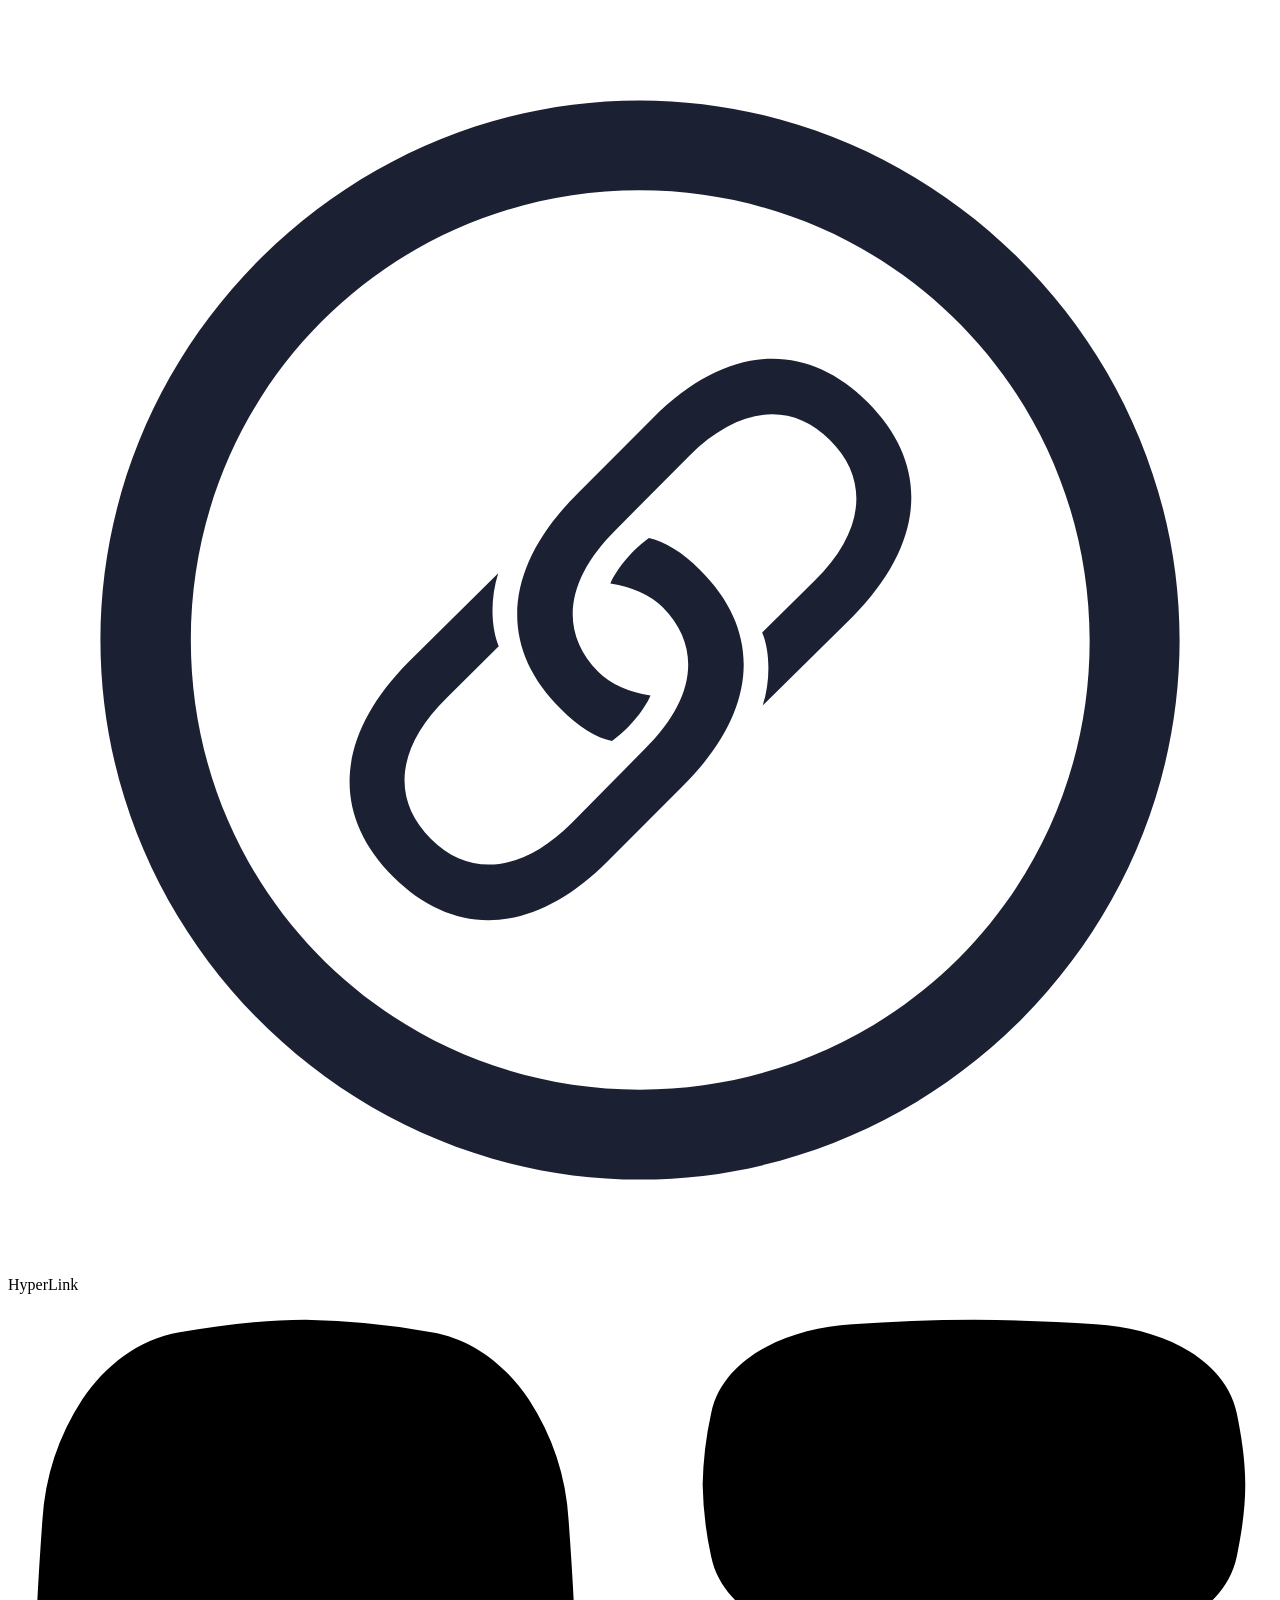
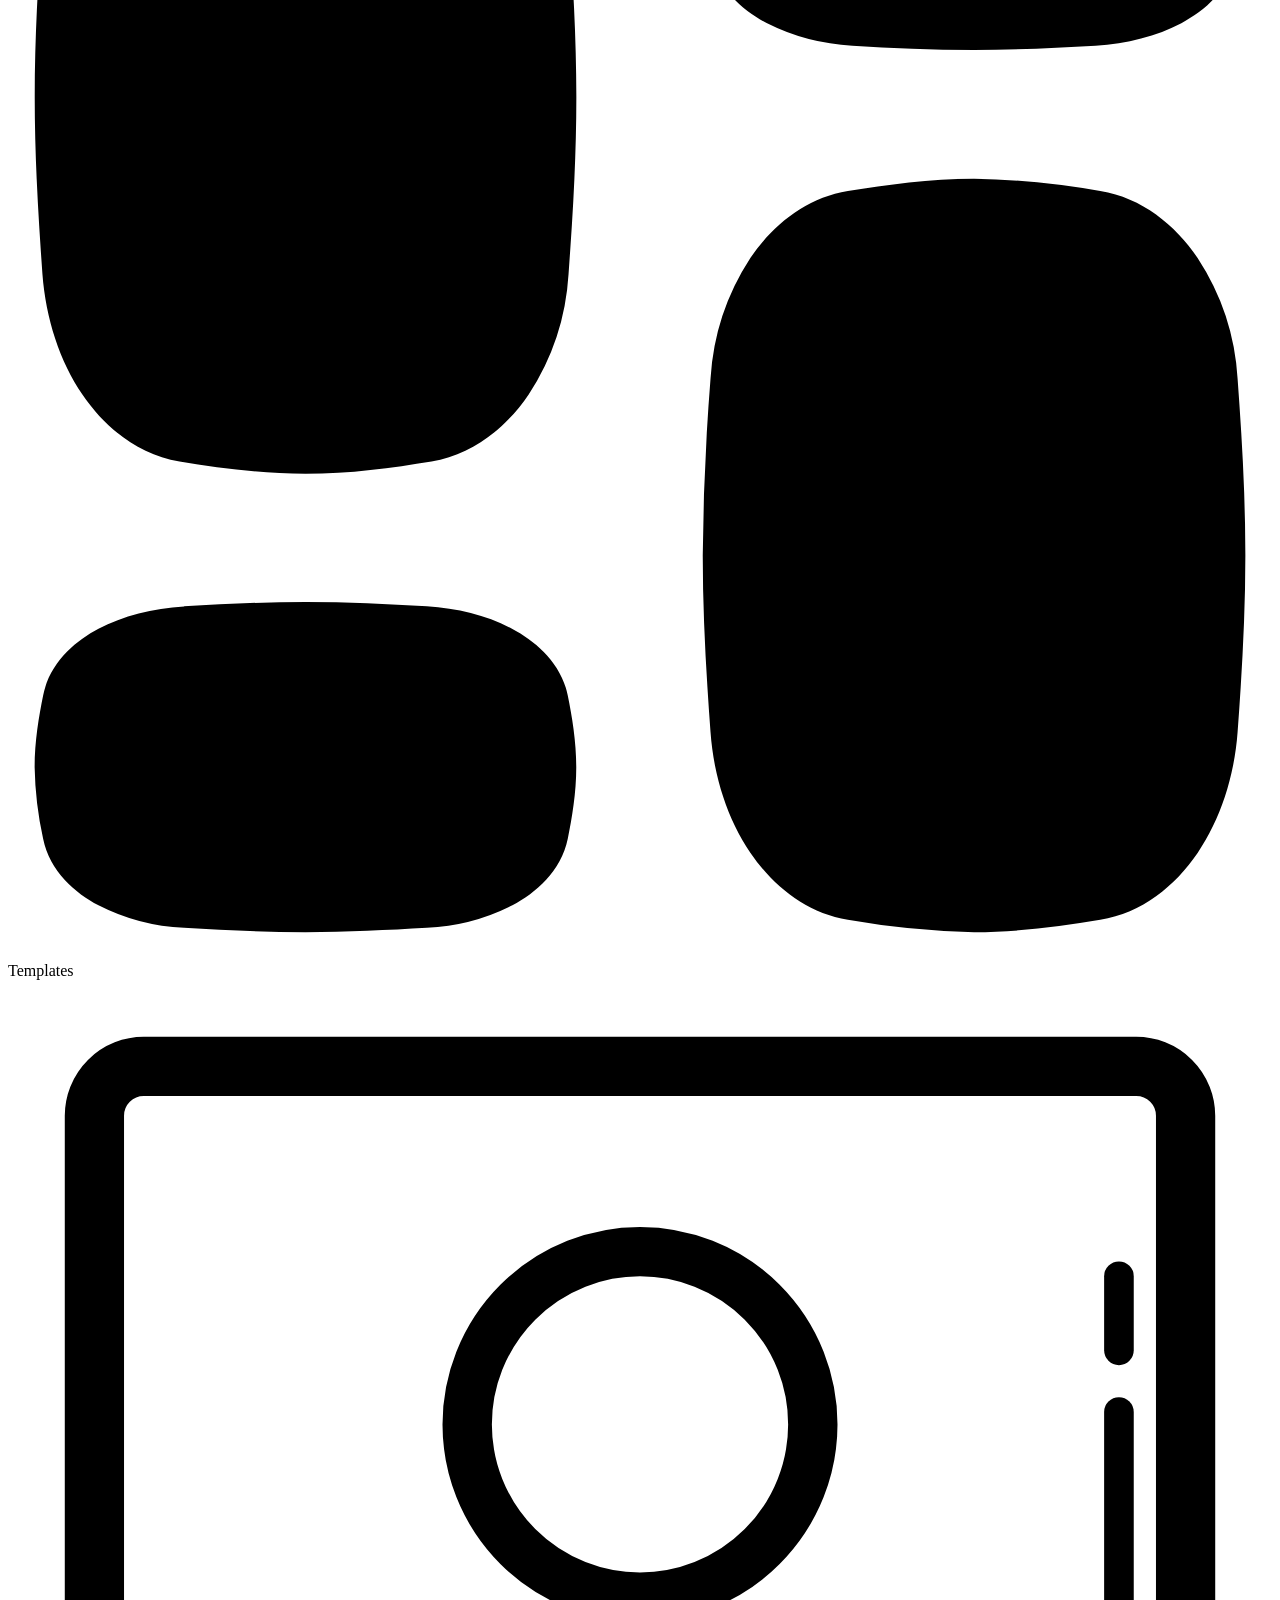
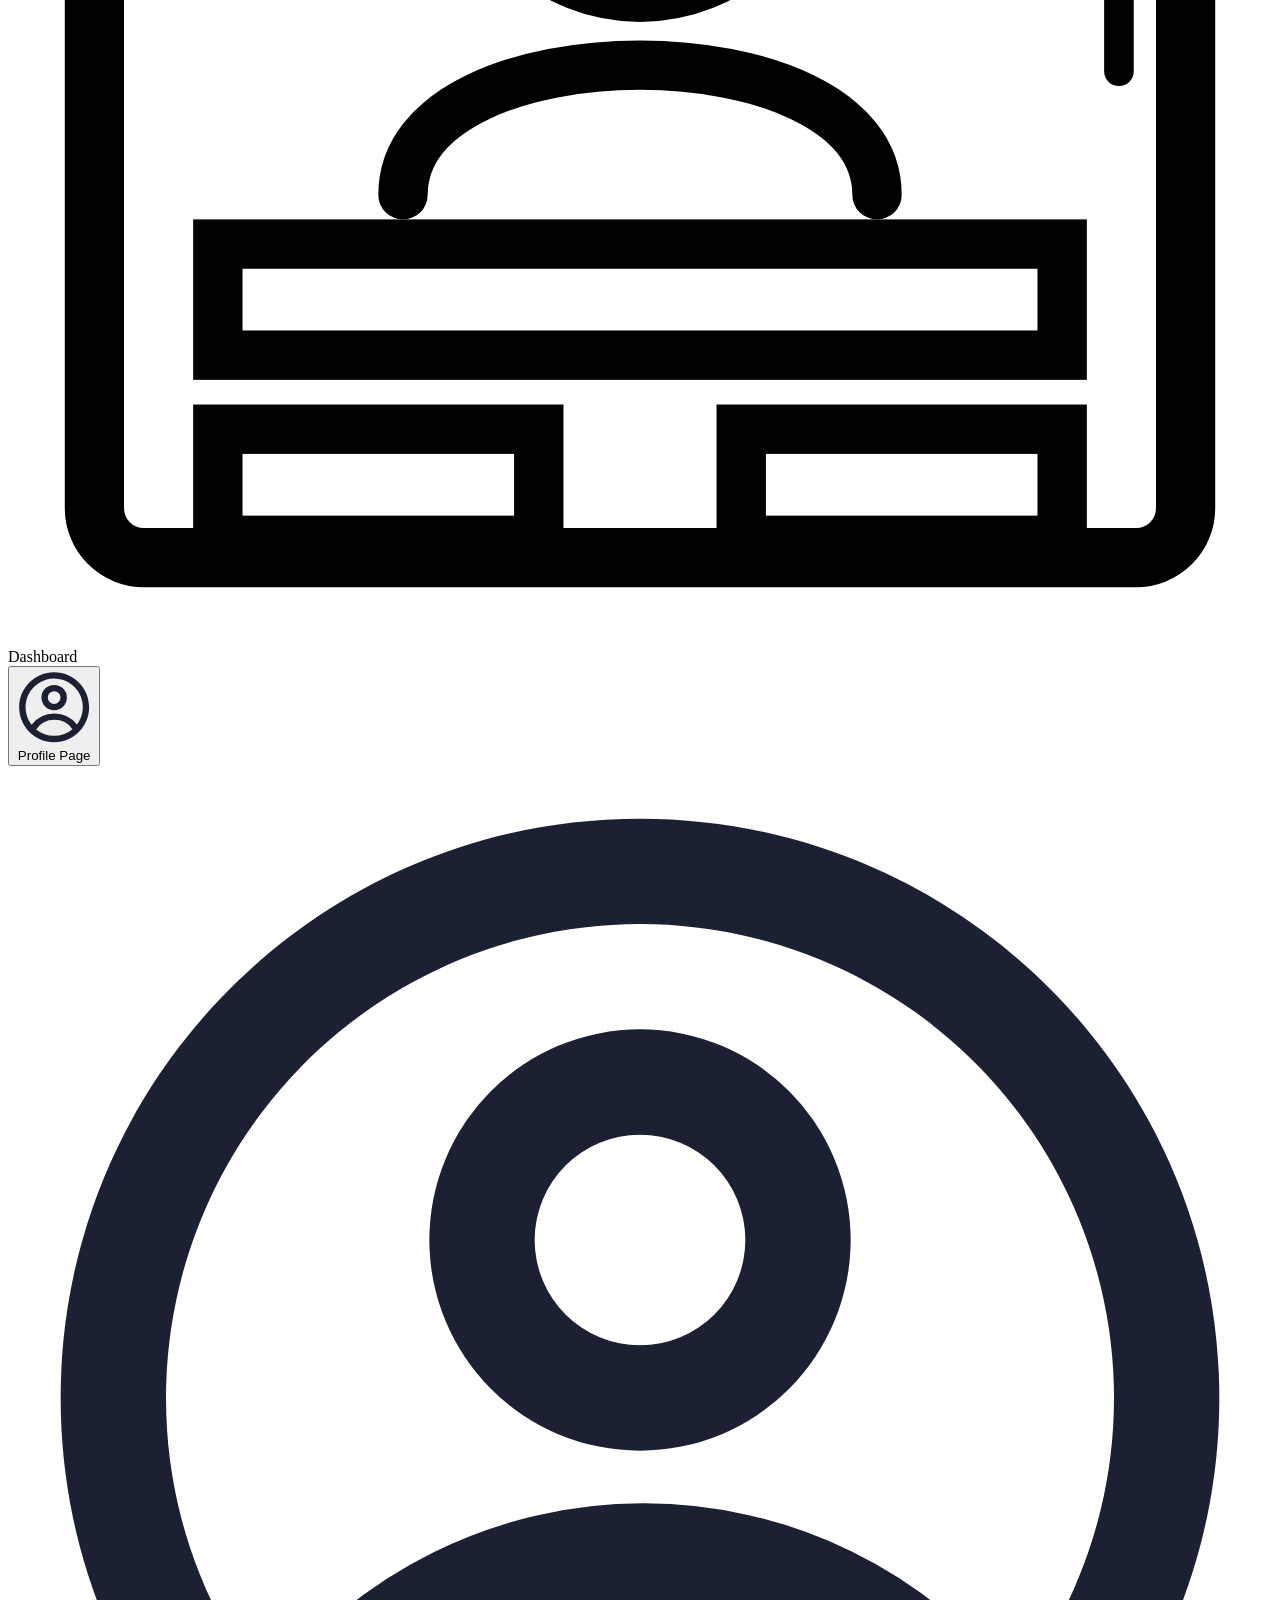
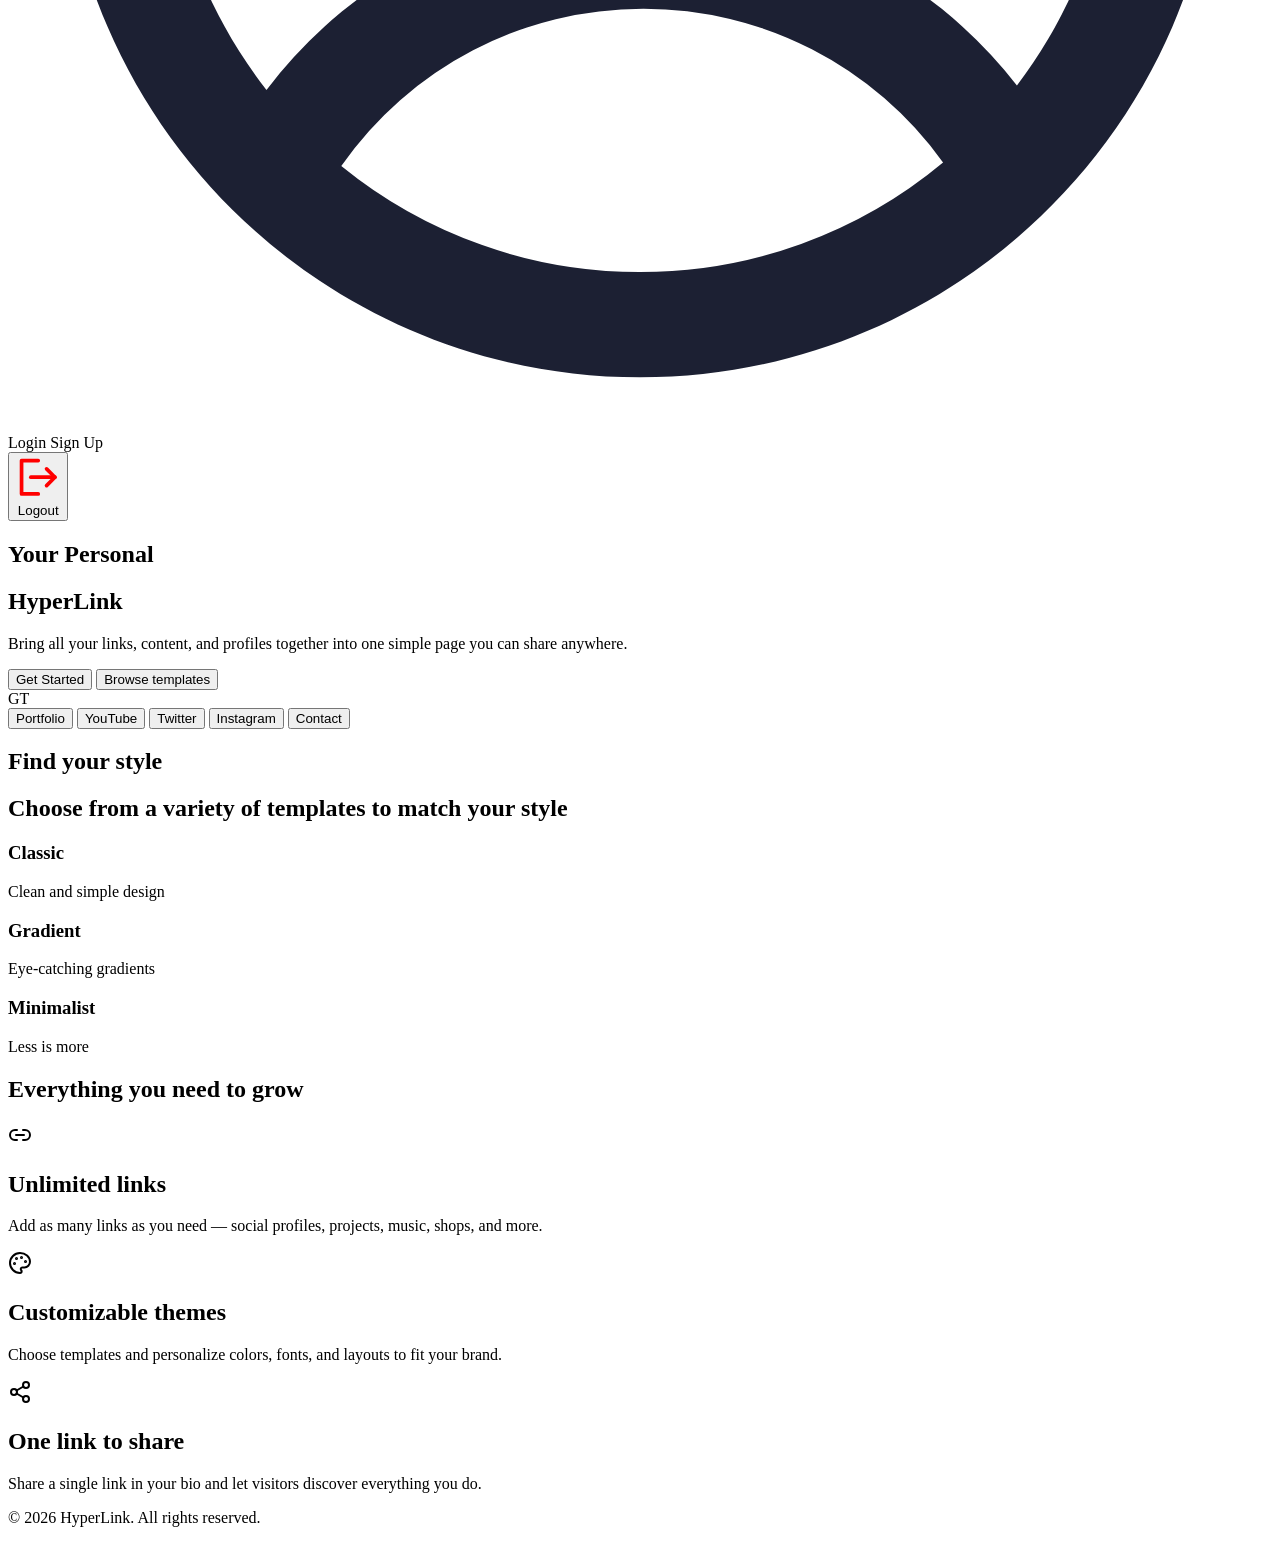
<file: src/main/resources/templates/index.html>
<!DOCTYPE html>
<html lang="en" xmlns:sec="http://www.w3.org/1999/xhtml">
<head>
    <meta charset="UTF-8">
    <meta name="viewport" content="width=device-width, initial-scale=1.0">
    <title>HyperLink</title>
    <link rel="stylesheet" th:href="@{/css/landing.css}">
</head>
<body>
    <div class="nav">

        <!-- LOGO -->
        <a th:href="@{/}" id="link-garden" class="active">
            <svg xmlns="http://www.w3.org/2000/svg" xmlns:xlink="http://www.w3.org/1999/xlink" aria-hidden="true" role="img" viewBox="0 0 56 56" style="color: rgb(28, 32, 51);"><path fill="currentColor" d="M28 51.906c13.055 0 23.906-10.828 23.906-23.906c0-13.055-10.875-23.906-23.93-23.906C14.899 4.094 4.095 14.945 4.095 28c0 13.078 10.828 23.906 23.906 23.906m0-3.984C16.937 47.922 8.1 39.062 8.1 28c0-11.04 8.813-19.922 19.876-19.922c11.039 0 19.921 8.883 19.945 19.922c.023 11.063-8.883 19.922-19.922 19.922m10.078-30.469c-2.789-2.765-6.258-2.531-9.492.703l-3.328 3.328c-3.305 3.282-3.586 6.774-.774 9.563c.774.797 1.64 1.312 2.274 1.43c.633-.446 1.383-1.266 1.71-2.016q-1.51-.246-2.32-1.055c-1.734-1.758-1.476-4.078.82-6.328l3.212-3.234c2.18-2.18 4.5-2.438 6.234-.703c1.758 1.734 1.547 4.054-.68 6.234l-2.32 2.297c.352.844.375 2.133.023 3.234l3.985-3.937c3.21-3.258 3.469-6.703.656-9.516m-21 21.047c2.79 2.766 6.258 2.531 9.492-.703l3.328-3.328c3.305-3.282 3.586-6.774.774-9.563c-.774-.797-1.64-1.312-2.274-1.43c-.633.446-1.383 1.266-1.71 2.016q1.51.246 2.32 1.055c1.734 1.758 1.476 4.055-.82 6.305l-3.211 3.257c-2.18 2.18-4.5 2.438-6.235.703c-1.758-1.734-1.547-4.054.68-6.234l2.32-2.297c-.352-.867-.375-2.133-.023-3.234l-3.985 3.937c-3.21 3.258-3.469 6.703-.656 9.516"></path></svg>
            <span>HyperLink</span>
        </a>

        <!-- TEMPLATES -->
        <a th:href="@{/templates}">
            <svg xmlns="http://www.w3.org/2000/svg" xmlns:xlink="http://www.w3.org/1999/xlink" aria-hidden="true" role="img" viewBox="0 0 14 14" style="color: rgb(28, 32, 51);"><g fill="none" fill-rule="evenodd" clip-rule="evenodd"><path fill="#000" d="M3.295.286c-.49 0-.961.066-1.395.137C1.44.5 1.072.8.824 1.165a2.76 2.76 0 0 0-.443 1.338C.336 3.132.296 3.788.296 4.462s.04 1.33.085 1.958c.037.5.193.97.443 1.338c.248.366.615.666 1.076.742c.434.071.906.137 1.395.137c.49 0 .962-.066 1.396-.137c.46-.076.828-.376 1.076-.742a2.75 2.75 0 0 0 .442-1.338c.046-.629.086-1.285.086-1.958s-.04-1.33-.086-1.959a2.75 2.75 0 0 0-.442-1.338C5.519.799 5.152.499 4.69.423A8.6 8.6 0 0 0 3.295.286M10.7 13.714c.49 0 .964-.066 1.398-.137c.461-.075.829-.375 1.078-.74c.25-.37.407-.838.443-1.339c.046-.628.086-1.284.086-1.957s-.04-1.329-.086-1.957a2.74 2.74 0 0 0-.443-1.338c-.25-.366-.617-.666-1.078-.741a9 9 0 0 0-1.398-.137c-.49 0-.964.066-1.398.137c-.461.075-.829.375-1.078.74a2.75 2.75 0 0 0-.443 1.339a27 27 0 0 0-.086 1.957c0 .673.04 1.329.086 1.957c.036.5.192.97.443 1.338c.25.366.617.666 1.078.741a9 9 0 0 0 1.398.137"></path><path fill="#000" d="M12.046 3.895c-.431.025-.883.048-1.347.048s-.916-.023-1.347-.048a2.35 2.35 0 0 1-.95-.25c-.254-.134-.54-.372-.614-.737a4 4 0 0 1-.094-.794a4 4 0 0 1 .094-.793c.074-.366.36-.603.614-.738c.27-.144.603-.228.95-.249c.431-.025.883-.048 1.347-.048s.916.023 1.347.048c.346.02.68.105.95.249c.254.135.54.372.614.738c.047.234.094.506.094.793s-.047.56-.094.794c-.074.365-.36.603-.614.738c-.27.143-.604.228-.95.249M1.95 10.105c.43-.025.881-.048 1.344-.048s.914.023 1.345.048c.346.021.678.106.948.25c.254.135.54.372.613.737c.047.234.094.506.094.794c0 .287-.047.559-.094.793c-.074.365-.359.602-.613.738a2.3 2.3 0 0 1-.948.249c-.43.025-.882.048-1.345.048s-.914-.023-1.344-.048a2.3 2.3 0 0 1-.948-.25c-.255-.135-.54-.372-.613-.737a4 4 0 0 1-.094-.793c0-.288.047-.56.094-.794c.073-.365.358-.602.613-.738c.27-.143.602-.228.948-.248"></path></g></svg>
            <span>Templates</span>
        </a>

        <!-- DASHBOARD -->
        <a th:if="${user != null}" th:href="@{/dashboard}">
            <svg viewBox="0 0 512 512" fill="none" xmlns="http://www.w3.org/2000/svg"><rect x="35" y="35" width="442" height="442" rx="20" stroke="black" stroke-width="24"/><circle cx="256" cy="180" r="70" stroke="black" stroke-width="20"/><path d="M160 330 C 160 260, 352 260, 352 330" stroke="black" stroke-width="20" stroke-linecap="round"/><rect x="85" y="350" width="342" height="45" stroke="black" stroke-width="20"/><rect x="85" y="425" width="130" height="45" stroke="black" stroke-width="20"/><rect x="297" y="425" width="130" height="45" stroke="black" stroke-width="20"/><line x1="450" y1="120" x2="450" y2="150" stroke="black" stroke-width="12" stroke-linecap="round"/><line x1="450" y1="175" x2="450" y2="280" stroke="black" stroke-width="12" stroke-linecap="round"/></svg>
            <span>Dashboard</span>
        </a>

        <!-- PROFILE -->
        <form th:if="${user != null}" th:action="@{/profile}" method="get">
            <input type="hidden" name="userName" th:value="${user.username}">
            <button type="submit">
                <svg xmlns="http://www.w3.org/2000/svg" xmlns:xlink="http://www.w3.org/1999/xlink" aria-hidden="true" role="img" viewBox="0 0 24 24" style="color: rgb(28, 32, 51);"><g fill="currentColor" fill-rule="evenodd" clip-rule="evenodd"><path d="M16 9a4 4 0 1 1-8 0a4 4 0 0 1 8 0m-2 0a2 2 0 1 1-4 0a2 2 0 0 1 4 0"></path><path d="M12 1C5.925 1 1 5.925 1 12s4.925 11 11 11s11-4.925 11-11S18.075 1 12 1M3 12c0 2.09.713 4.014 1.908 5.542A8.99 8.99 0 0 1 12.065 14a8.98 8.98 0 0 1 7.092 3.458A9 9 0 1 0 3 12m9 9a8.96 8.96 0 0 1-5.672-2.012A6.99 6.99 0 0 1 12.065 16a6.99 6.99 0 0 1 5.689 2.92A8.96 8.96 0 0 1 12 21"></path></g></svg>
                <span>Profile Page</span>
            </button>
        </form>

        <!-- LOGIN -->
        <a th:if="${user == null}" th:href="@{/login}">
            <svg xmlns="http://www.w3.org/2000/svg" xmlns:xlink="http://www.w3.org/1999/xlink" aria-hidden="true" role="img" viewBox="0 0 24 24" style="color: rgb(28, 32, 51);"><g fill="currentColor" fill-rule="evenodd" clip-rule="evenodd"><path d="M16 9a4 4 0 1 1-8 0a4 4 0 0 1 8 0m-2 0a2 2 0 1 1-4 0a2 2 0 0 1 4 0"></path><path d="M12 1C5.925 1 1 5.925 1 12s4.925 11 11 11s11-4.925 11-11S18.075 1 12 1M3 12c0 2.09.713 4.014 1.908 5.542A8.99 8.99 0 0 1 12.065 14a8.98 8.98 0 0 1 7.092 3.458A9 9 0 1 0 3 12m9 9a8.96 8.96 0 0 1-5.672-2.012A6.99 6.99 0 0 1 12.065 16a6.99 6.99 0 0 1 5.689 2.92A8.96 8.96 0 0 1 12 21"></path></g></svg>
            <span>Login</span>
        </a>

        <!-- REGISTER -->
        <a th:if="${user == null}" th:href="@{/register}" id="sign-up-btn">
            <span>Sign Up</span>
        </a>

        <!-- LOGOUT -->
        <form th:if="${user != null}" th:action="@{/logout}" method="post">
            <button type="submit" id="logout">
                <svg xmlns="http://www.w3.org/2000/svg" xmlns:xlink="http://www.w3.org/1999/xlink" aria-hidden="true" role="img" viewBox="0 0 48 48" style="color: red;"><g fill="none" stroke="red" stroke-linecap="round" stroke-linejoin="round" stroke-width="4"><path d="M23.9917 6H6V42H24"></path><path d="M33 33L42 24L33 15"></path><path d="M16 23.9917H42"></path></g></svg>
                <span>Logout</span>
            </button>
        </form>
    </div>


<section class="hero">
    <div class="network-bg" aria-hidden="true">
        <span class="net-node node-a"></span>
        <span class="net-node node-b"></span>
        <span class="net-node node-c"></span>
        <span class="net-node node-d"></span>
        <span class="net-node node-e"></span>
        <span class="net-node node-f"></span>
        <span class="net-node node-g"></span>
        <span class="net-node node-h"></span>
        <span class="net-node node-i"></span>
        <span class="net-node node-j"></span>
        <span class="net-node node-k"></span>
        <span class="net-node node-l"></span>
        <span class="net-node node-m"></span>
        <span class="net-node node-n"></span>
        <span class="net-node node-o"></span>
        <span class="net-node node-p"></span>
        <span class="net-node node-q"></span>
    </div>
    <div class="hero-content">
        <h1>Your Personal</h1>
        <h2>HyperLink</h2>
        <p>Bring all your links, content, and profiles together into one simple page you can share anywhere.</p>

        <button id="create-garden-btn"><a th:href="@{/register}">Get Started</a></button>
        <button id="browse-btn"><a th:href="@{/templates}">Browse templates</a></button>

        <div class="profile-card">
            <div class="profile-card-inner">
                <div class="profile-card-header"></div>
                <div class="profile-card-content">
                    <div class="profile-avatar">GT</div>
                    <div class="profile-skeleton skeleton-title"></div>
                    <div class="profile-skeleton skeleton-subtitle"></div>
                    <div class="profile-links">
                        <button class="profile-link primary-link">Portfolio</button>
                        <button class="profile-link">YouTube</button>
                        <button class="profile-link">Twitter</button>
                        <button class="profile-link">Instagram</button>
                        <button class="profile-link">Contact</button>
                    </div>
                </div>
            </div>
        </div>
    </div>

</section>

<section class="template-section">
    <h1>Find your style</h1>
    <h2>Choose from a variety of templates to match your style</h2>
    <div class="template-options">
        <div class="template-option template-option1">
            <div class="card">
                <div class="card-visual">
                    <div class="card-visual-inner">
                        <div class="avatar"></div>
                        <div class="line short"></div>
                        <div class="line long"></div>
                        <div class="line long"></div>
                        <div class="line long"></div>
                    </div>
                </div>

                <div class="card-body">
                    <div class="tag"><span class="dot"></span><h3>Classic</h3></div>
                    <p class="card-desc">Clean and simple design</p>
                </div>
            </div>
        </div>

        <div class="template-option template-option2">
            <div class="card variant-gradient">
                <div class="card-visual visual-gradient">
                    <div class="card-visual-inner">
                        <div class="avatar gradient-avatar"></div>
                        <div class="line short"></div>
                        <div class="line long"></div>
                        <div class="line long"></div>
                        <div class="line long"></div>
                    </div>
                </div>
                <div class="card-body">
                    <div class="tag"><span class="dot purple"></span><h3>Gradient</h3></div>
                    <p class="card-desc">Eye-catching gradients</p>
                </div>
            </div>
        </div>

        <div class="template-option template-option3">
            <div class="card variant-minimal">
                <div class="card-visual visual-minimal">
                    <div class="card-visual-inner">
                        <div class="avatar minimal-avatar"></div>
                        <div class="line short"></div>
                        <div class="line long"></div>
                        <div class="line long"></div>
                        <div class="line long"></div>
                    </div>
                </div>
                <div class="card-body">
                    <div class="tag"><span class="dot muted"></span><h3>Minimalist</h3></div>
                    <p class="card-desc">Less is more</p>
                </div>
            </div>
        </div>

    </div>

</section>

<section class="feature-section">
    <h1>Everything you need to grow</h1>

    <div class="list-of-features">
        <div class="feature1">
            <div class="flex-shrink-0 w-10 h-10 rounded-lg bg-primary/10 flex items-center justify-center"><svg xmlns="http://www.w3.org/2000/svg" width="24" height="24" viewBox="0 0 24 24" fill="none" stroke="currentColor" stroke-width="2" stroke-linecap="round" stroke-linejoin="round" class="lucide lucide-link2 h-5 w-5 text-primary"><path d="M9 17H7A5 5 0 0 1 7 7h2"></path><path d="M15 7h2a5 5 0 1 1 0 10h-2"></path><line x1="8" x2="16" y1="12" y2="12"></line></svg></div>
            <h2>Unlimited links</h2>
            <p>Add as many links as you need — social profiles, projects, music, shops, and more.</p>
        </div>

        <div class="feature2">
            <div class="flex-shrink-0 w-10 h-10 rounded-lg bg-primary/10 flex items-center justify-center"><svg xmlns="http://www.w3.org/2000/svg" width="24" height="24" viewBox="0 0 24 24" fill="none" stroke="currentColor" stroke-width="2" stroke-linecap="round" stroke-linejoin="round" class="lucide lucide-palette h-5 w-5 text-primary"><circle cx="13.5" cy="6.5" r=".5" fill="currentColor"></circle><circle cx="17.5" cy="10.5" r=".5" fill="currentColor"></circle><circle cx="8.5" cy="7.5" r=".5" fill="currentColor"></circle><circle cx="6.5" cy="12.5" r=".5" fill="currentColor"></circle><path d="M12 2C6.5 2 2 6.5 2 12s4.5 10 10 10c.926 0 1.648-.746 1.648-1.688 0-.437-.18-.835-.437-1.125-.29-.289-.438-.652-.438-1.125a1.64 1.64 0 0 1 1.668-1.668h1.996c3.051 0 5.555-2.503 5.555-5.554C21.965 6.012 17.461 2 12 2z"></path></svg></div>
            <h2>Customizable themes</h2>
            <p>Choose templates and personalize colors, fonts, and layouts to fit your brand.</p>
        </div>

        <div class="feature3">
            <div class="flex-shrink-0 w-10 h-10 rounded-lg bg-primary/10 flex items-center justify-center"><svg xmlns="http://www.w3.org/2000/svg" width="24" height="24" viewBox="0 0 24 24" fill="none" stroke="currentColor" stroke-width="2" stroke-linecap="round" stroke-linejoin="round" class="lucide lucide-share2 h-5 w-5 text-primary"><circle cx="18" cy="5" r="3"></circle><circle cx="6" cy="12" r="3"></circle><circle cx="18" cy="19" r="3"></circle><line x1="8.59" x2="15.42" y1="13.51" y2="17.49"></line><line x1="15.41" x2="8.59" y1="6.51" y2="10.49"></line></svg></div>
            <h2>One link to share</h2>
            <p>Share a single link in your bio and let visitors discover everything you do.</p>
        </div>

    </div>

</section>

<footer>
    <p>&copy; 2026 HyperLink. All rights reserved.</p>

</footer>


</body>
</html>
</file>
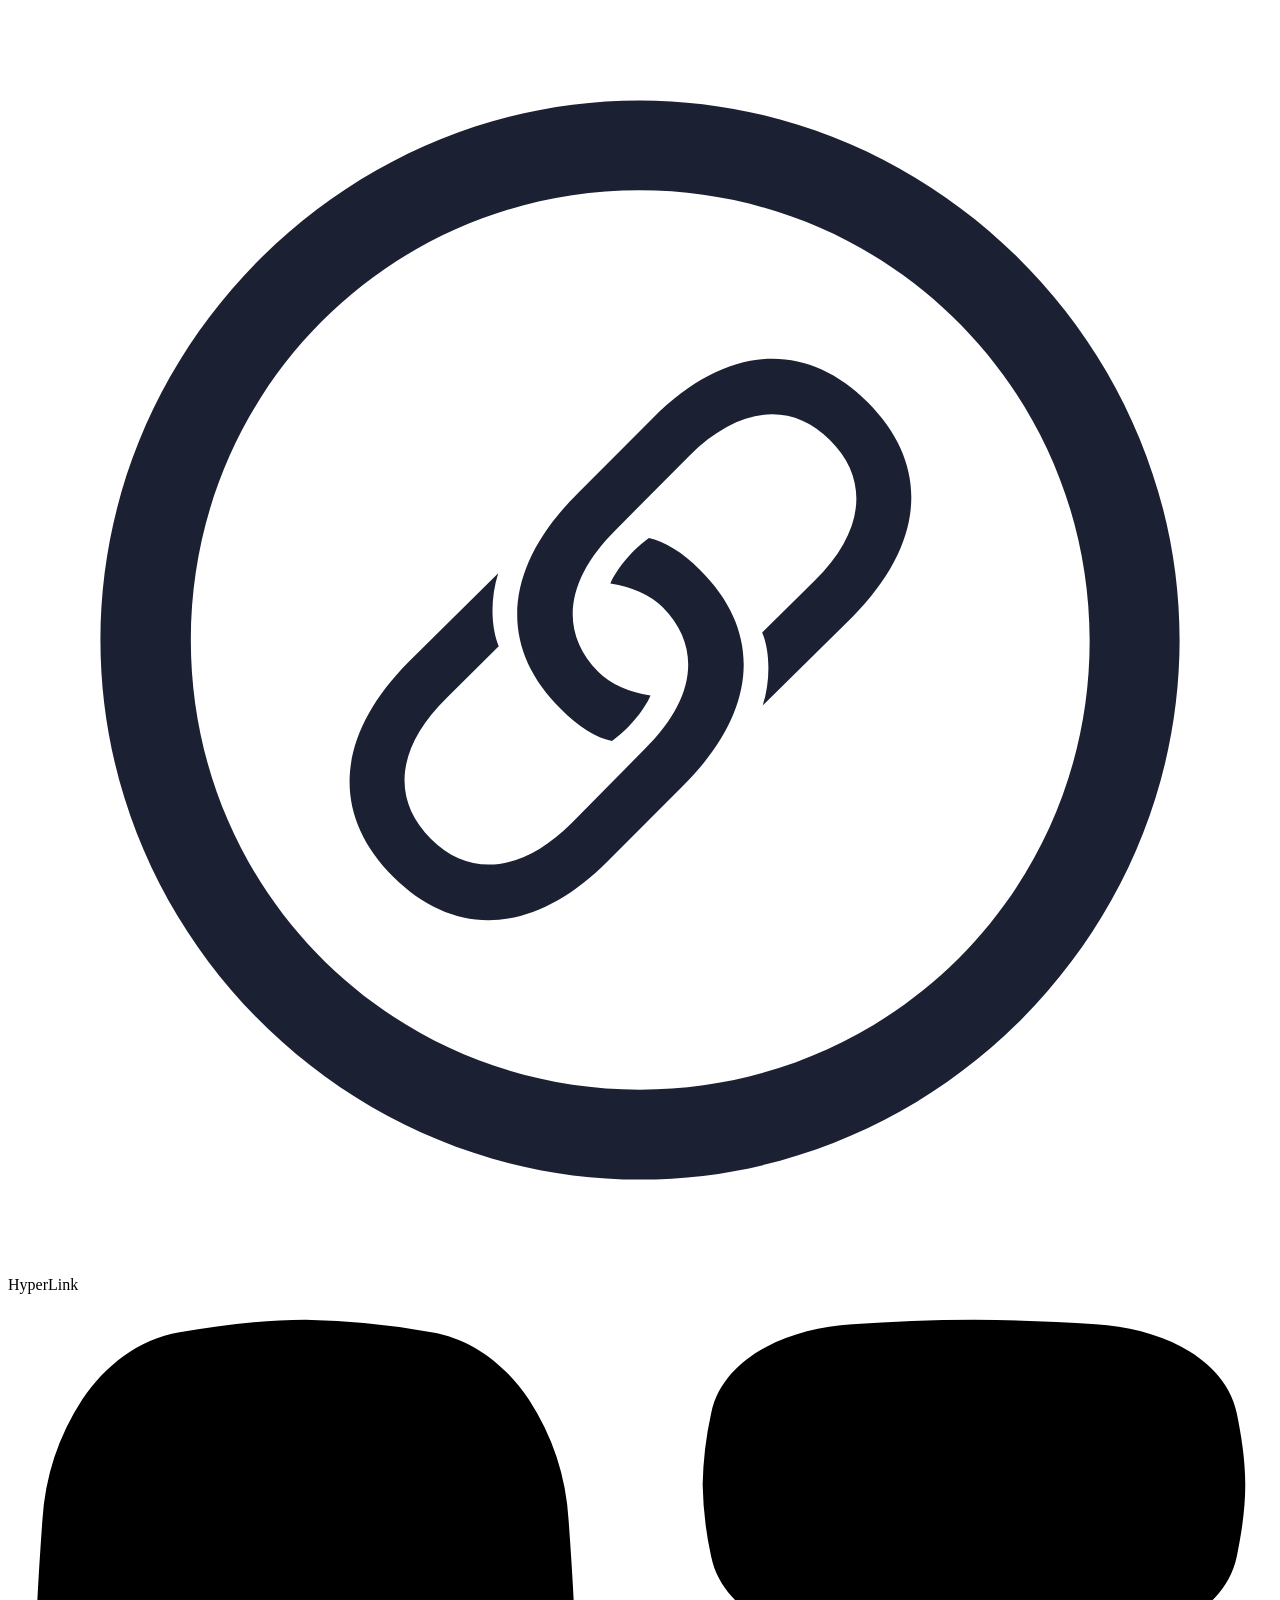
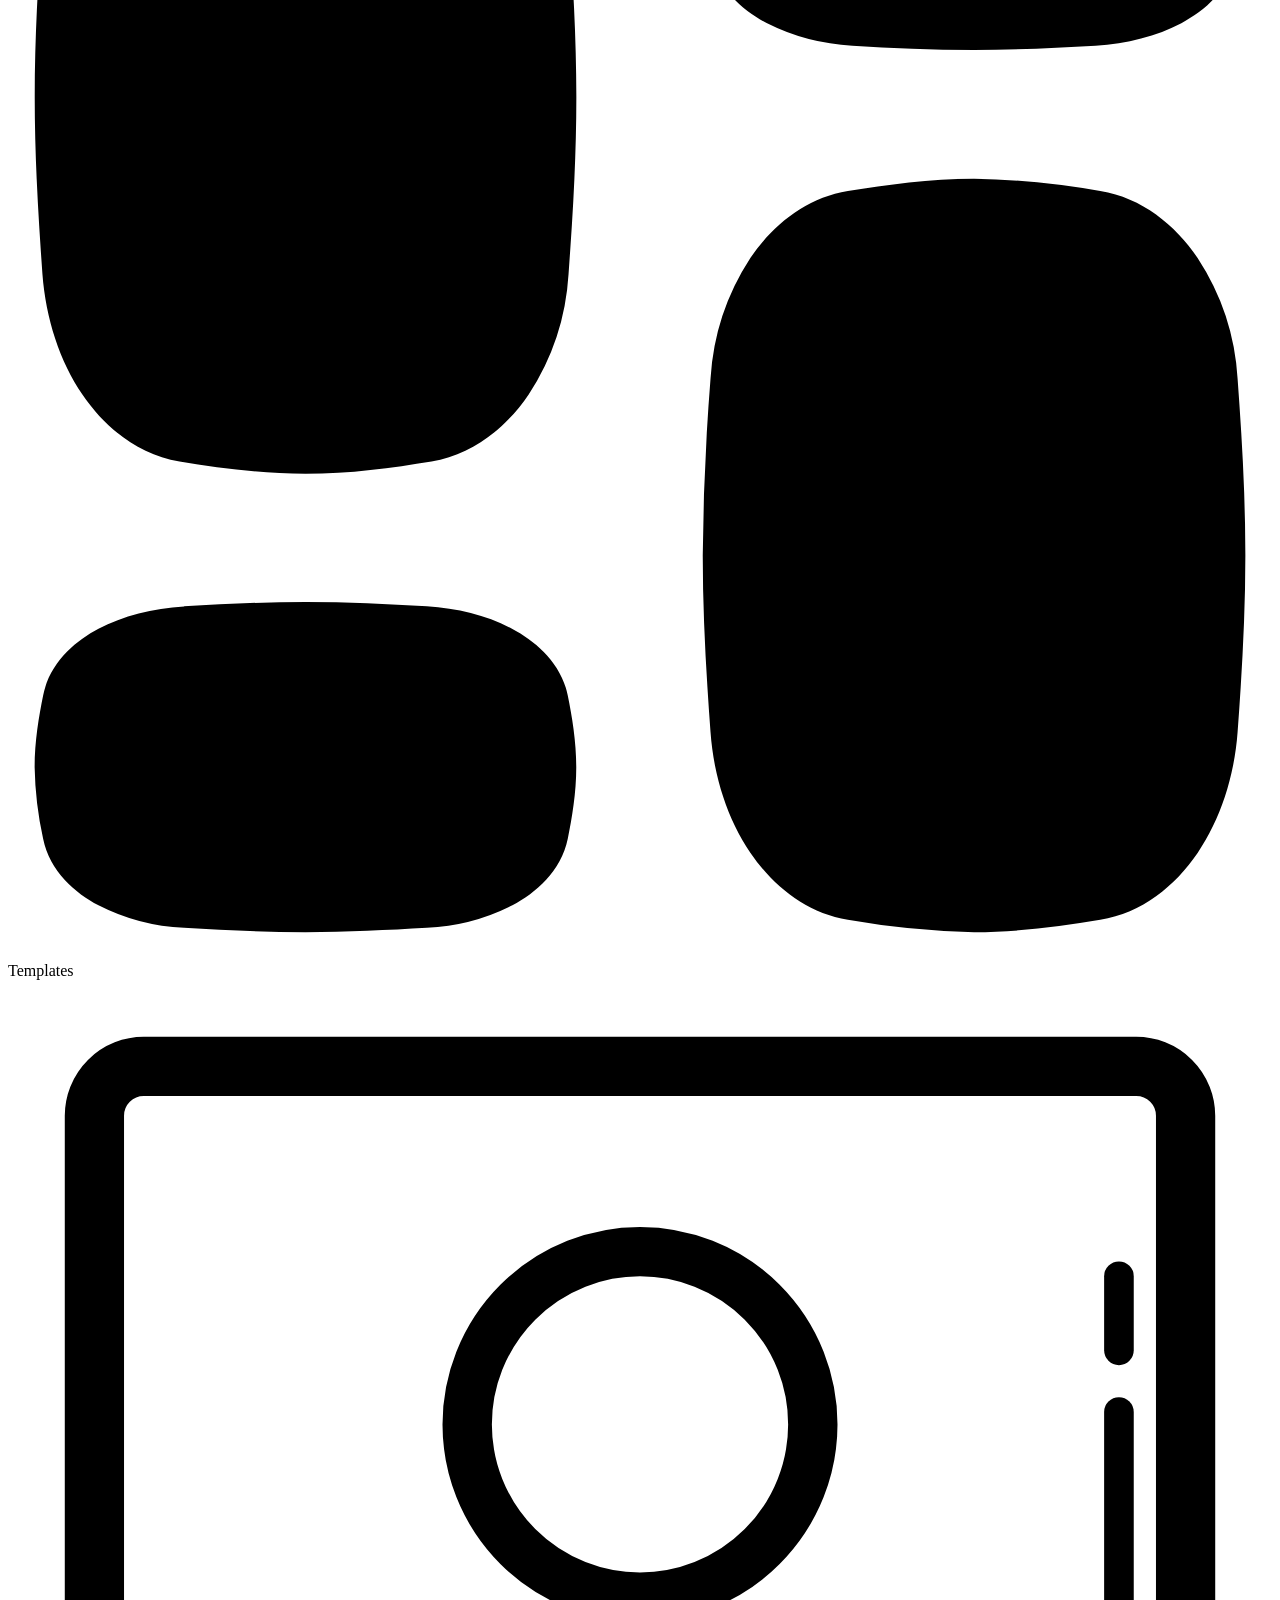
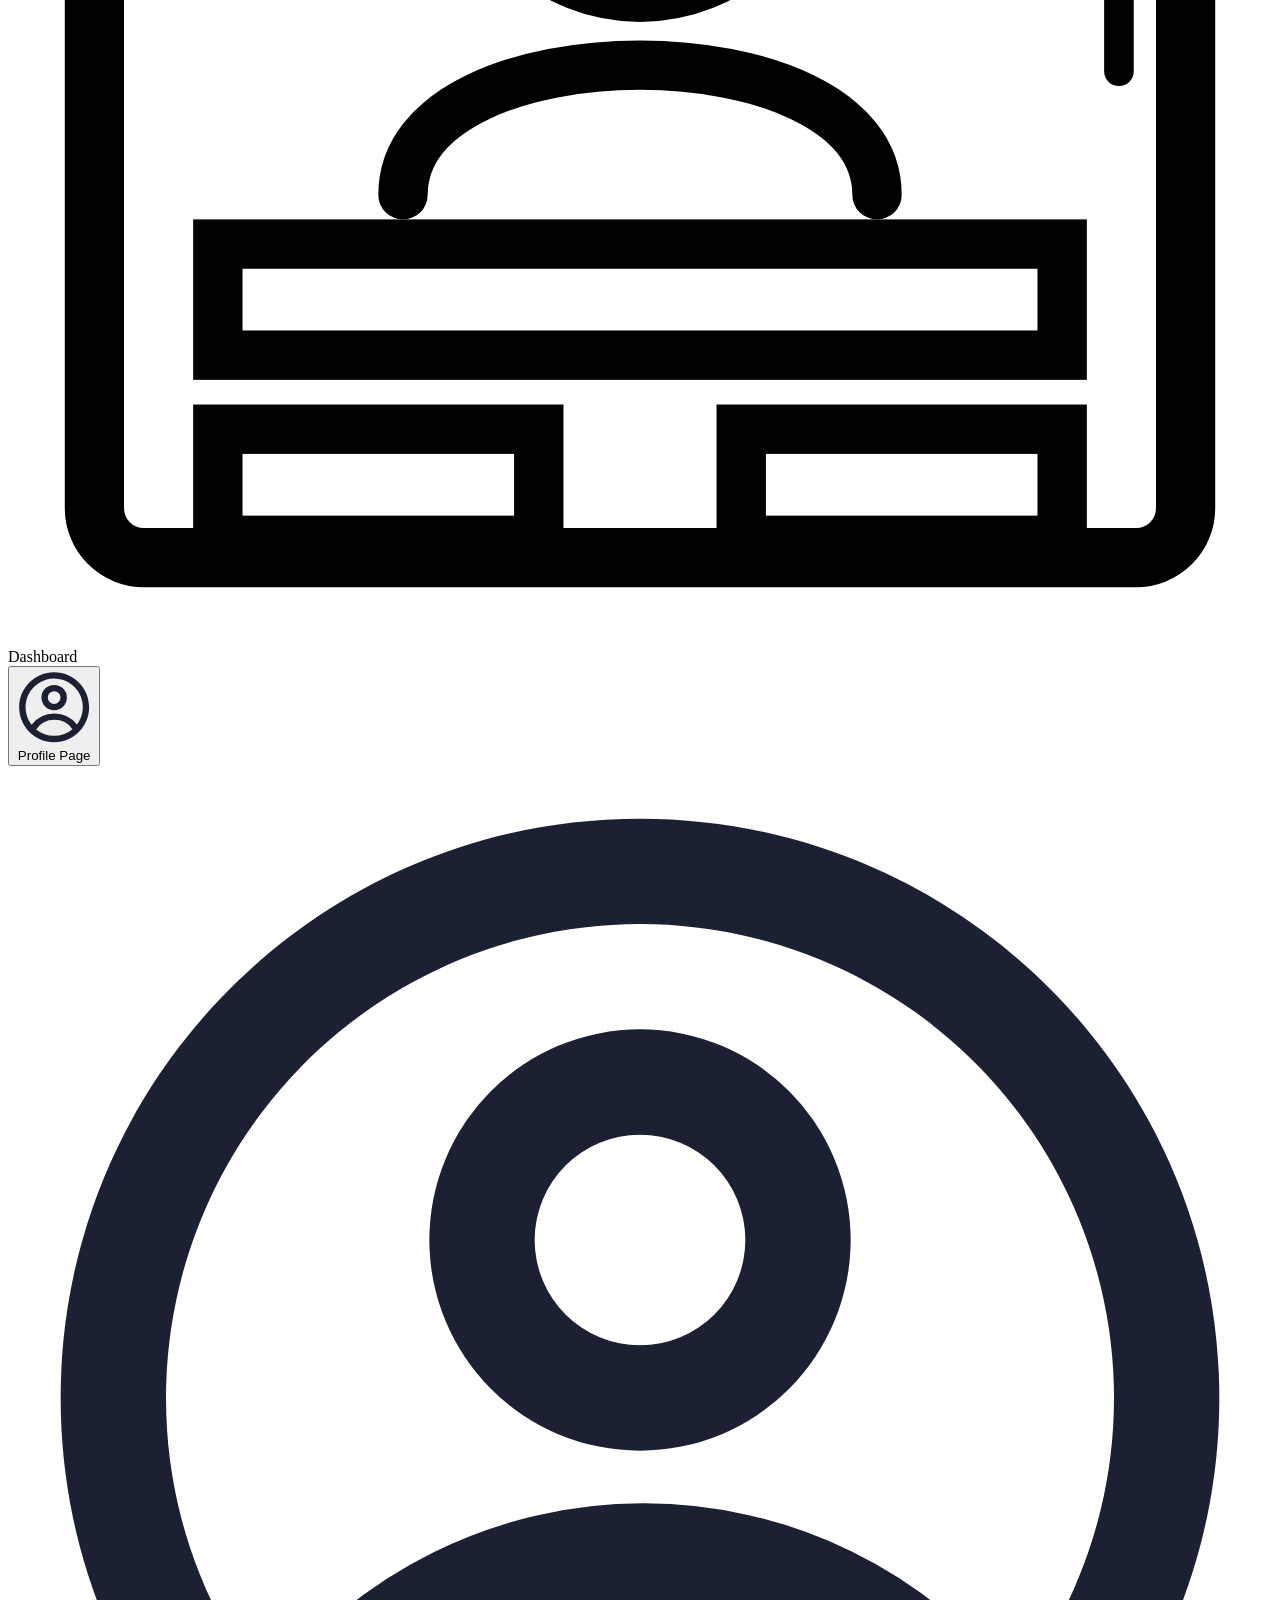
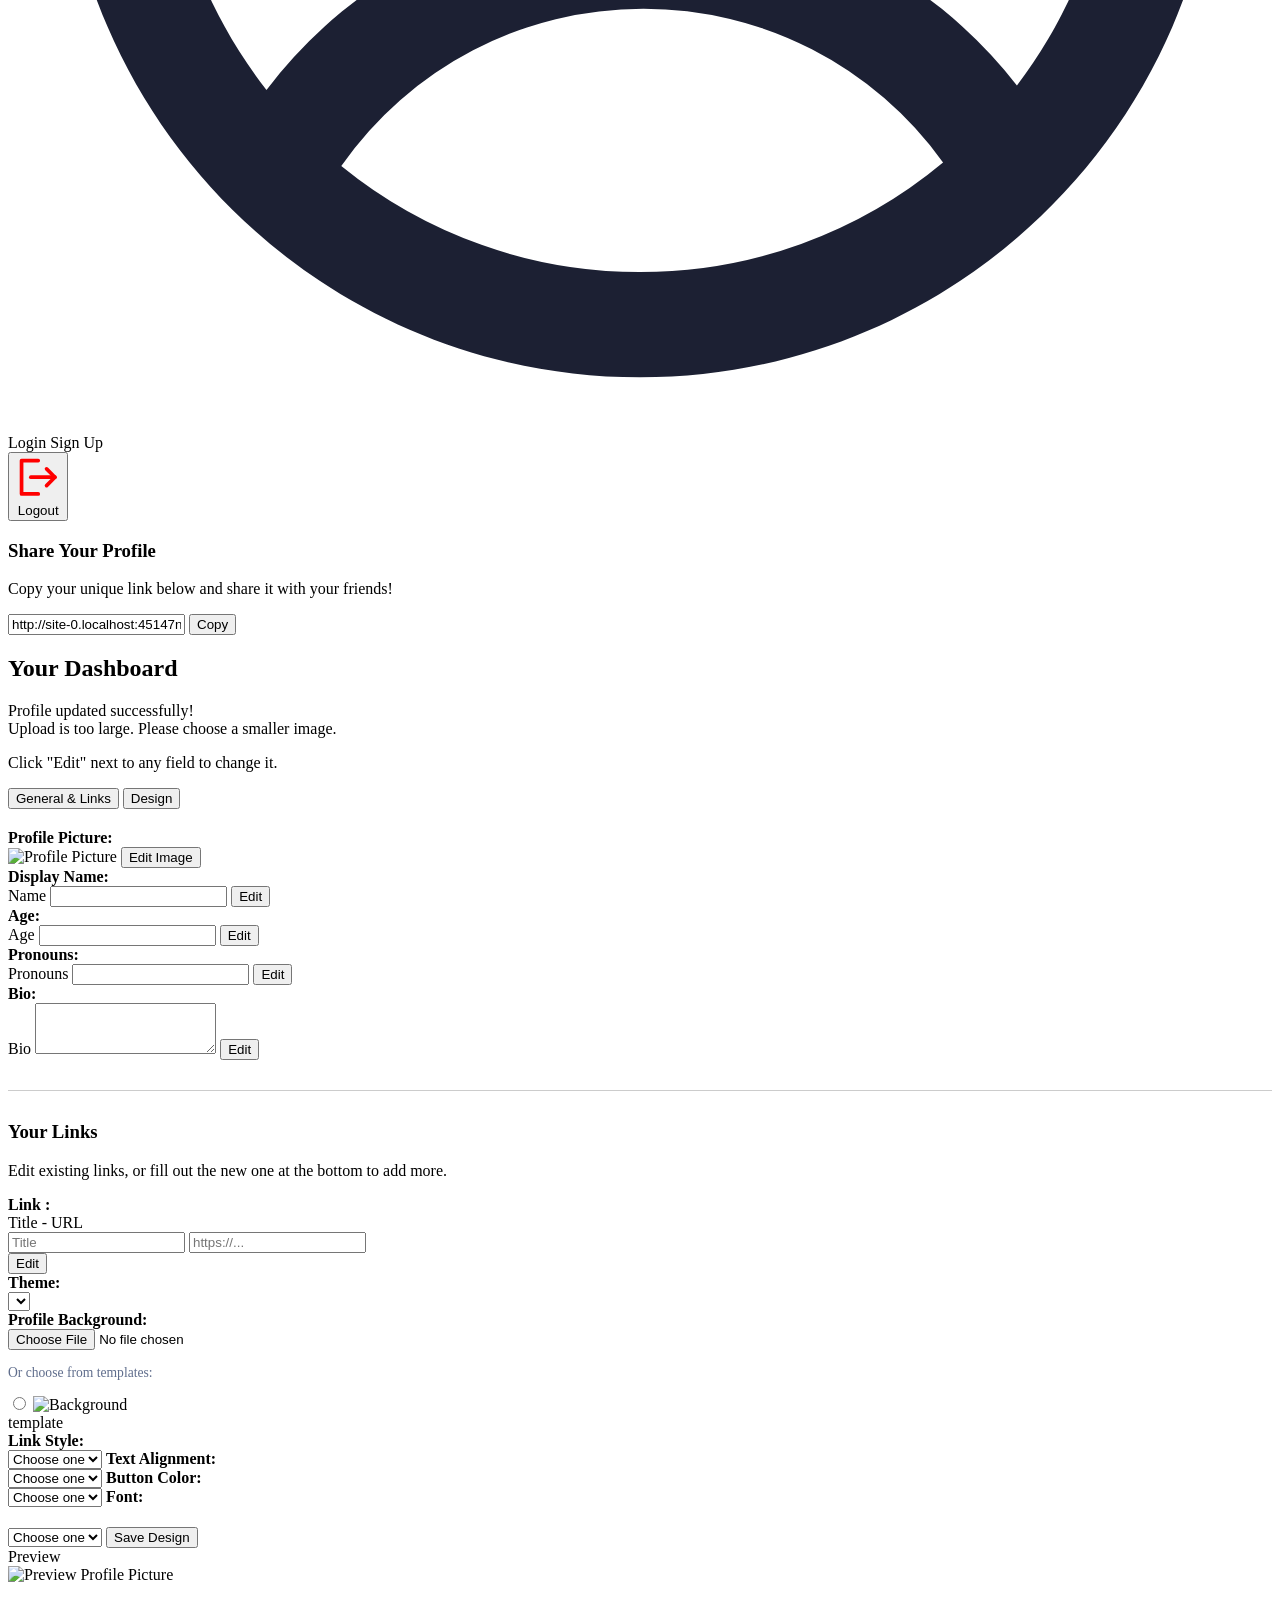
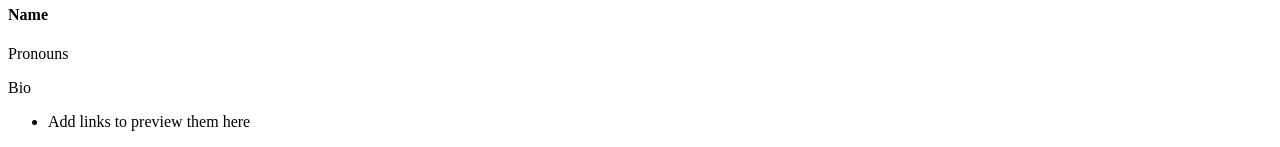
<file: src/main/resources/templates/dashboard.html>
<!DOCTYPE html>
<html xmlns:th="http://www.thymeleaf.org" lang="en">
<head>
    <meta charset="UTF-8">
    <title>HyperLink | Dashboard</title>
    <link rel="stylesheet" th:href="@{/css/dashboard.css}">
</head>
<body>
<div class="nav">

    <!-- LOGO -->
    <a th:href="@{/}" id="link-garden">
        <svg xmlns="http://www.w3.org/2000/svg" xmlns:xlink="http://www.w3.org/1999/xlink" aria-hidden="true" role="img" viewBox="0 0 56 56" style="color: rgb(28, 32, 51);"><path fill="currentColor" d="M28 51.906c13.055 0 23.906-10.828 23.906-23.906c0-13.055-10.875-23.906-23.93-23.906C14.899 4.094 4.095 14.945 4.095 28c0 13.078 10.828 23.906 23.906 23.906m0-3.984C16.937 47.922 8.1 39.062 8.1 28c0-11.04 8.813-19.922 19.876-19.922c11.039 0 19.921 8.883 19.945 19.922c.023 11.063-8.883 19.922-19.922 19.922m10.078-30.469c-2.789-2.765-6.258-2.531-9.492.703l-3.328 3.328c-3.305 3.282-3.586 6.774-.774 9.563c.774.797 1.64 1.312 2.274 1.43c.633-.446 1.383-1.266 1.71-2.016q-1.51-.246-2.32-1.055c-1.734-1.758-1.476-4.078.82-6.328l3.212-3.234c2.18-2.18 4.5-2.438 6.234-.703c1.758 1.734 1.547 4.054-.68 6.234l-2.32 2.297c.352.844.375 2.133.023 3.234l3.985-3.937c3.21-3.258 3.469-6.703.656-9.516m-21 21.047c2.79 2.766 6.258 2.531 9.492-.703l3.328-3.328c3.305-3.282 3.586-6.774.774-9.563c-.774-.797-1.64-1.312-2.274-1.43c-.633.446-1.383 1.266-1.71 2.016q1.51.246 2.32 1.055c1.734 1.758 1.476 4.055-.82 6.305l-3.211 3.257c-2.18 2.18-4.5 2.438-6.235.703c-1.758-1.734-1.547-4.054.68-6.234l2.32-2.297c-.352-.867-.375-2.133-.023-3.234l-3.985 3.937c-3.21 3.258-3.469 6.703-.656 9.516"></path></svg>
        <span>HyperLink</span>
    </a>

    <!-- TEMPLATES -->
    <a th:href="@{/templates}">
        <svg xmlns="http://www.w3.org/2000/svg" xmlns:xlink="http://www.w3.org/1999/xlink" aria-hidden="true" role="img" viewBox="0 0 14 14" style="color: rgb(28, 32, 51);"><g fill="none" fill-rule="evenodd" clip-rule="evenodd"><path fill="#000" d="M3.295.286c-.49 0-.961.066-1.395.137C1.44.5 1.072.8.824 1.165a2.76 2.76 0 0 0-.443 1.338C.336 3.132.296 3.788.296 4.462s.04 1.33.085 1.958c.037.5.193.97.443 1.338c.248.366.615.666 1.076.742c.434.071.906.137 1.395.137c.49 0 .962-.066 1.396-.137c.46-.076.828-.376 1.076-.742a2.75 2.75 0 0 0 .442-1.338c.046-.629.086-1.285.086-1.958s-.04-1.33-.086-1.959a2.75 2.75 0 0 0-.442-1.338C5.519.799 5.152.499 4.69.423A8.6 8.6 0 0 0 3.295.286M10.7 13.714c.49 0 .964-.066 1.398-.137c.461-.075.829-.375 1.078-.74c.25-.37.407-.838.443-1.339c.046-.628.086-1.284.086-1.957s-.04-1.329-.086-1.957a2.74 2.74 0 0 0-.443-1.338c-.25-.366-.617-.666-1.078-.741a9 9 0 0 0-1.398-.137c-.49 0-.964.066-1.398.137c-.461.075-.829.375-1.078.74a2.75 2.75 0 0 0-.443 1.339a27 27 0 0 0-.086 1.957c0 .673.04 1.329.086 1.957c.036.5.192.97.443 1.338c.25.366.617.666 1.078.741a9 9 0 0 0 1.398.137"></path><path fill="#000" d="M12.046 3.895c-.431.025-.883.048-1.347.048s-.916-.023-1.347-.048a2.35 2.35 0 0 1-.95-.25c-.254-.134-.54-.372-.614-.737a4 4 0 0 1-.094-.794a4 4 0 0 1 .094-.793c.074-.366.36-.603.614-.738c.27-.144.603-.228.95-.249c.431-.025.883-.048 1.347-.048s.916.023 1.347.048c.346.02.68.105.95.249c.254.135.54.372.614.738c.047.234.094.506.094.793s-.047.56-.094.794c-.074.365-.36.603-.614.738c-.27.143-.604.228-.95.249M1.95 10.105c.43-.025.881-.048 1.344-.048s.914.023 1.345.048c.346.021.678.106.948.25c.254.135.54.372.613.737c.047.234.094.506.094.794c0 .287-.047.559-.094.793c-.074.365-.359.602-.613.738a2.3 2.3 0 0 1-.948.249c-.43.025-.882.048-1.345.048s-.914-.023-1.344-.048a2.3 2.3 0 0 1-.948-.25c-.255-.135-.54-.372-.613-.737a4 4 0 0 1-.094-.793c0-.288.047-.56.094-.794c.073-.365.358-.602.613-.738c.27-.143.602-.228.948-.248"></path></g></svg>
        <span>Templates</span>
    </a>

    <!-- DASHBOARD -->
    <a th:if="${user != null}" th:href="@{/dashboard}" class="active">
        <svg viewBox="0 0 512 512" fill="none" xmlns="http://www.w3.org/2000/svg"><rect x="35" y="35" width="442" height="442" rx="20" stroke="black" stroke-width="24"/><circle cx="256" cy="180" r="70" stroke="black" stroke-width="20"/><path d="M160 330 C 160 260, 352 260, 352 330" stroke="black" stroke-width="20" stroke-linecap="round"/><rect x="85" y="350" width="342" height="45" stroke="black" stroke-width="20"/><rect x="85" y="425" width="130" height="45" stroke="black" stroke-width="20"/><rect x="297" y="425" width="130" height="45" stroke="black" stroke-width="20"/><line x1="450" y1="120" x2="450" y2="150" stroke="black" stroke-width="12" stroke-linecap="round"/><line x1="450" y1="175" x2="450" y2="280" stroke="black" stroke-width="12" stroke-linecap="round"/></svg>
        <span>Dashboard</span>
    </a>

    <!-- PROFILE -->
    <form th:if="${user != null}" th:action="@{/profile}" method="get">
        <input type="hidden" name="userName" th:value="${user.username}">
        <button type="submit">
            <svg xmlns="http://www.w3.org/2000/svg" xmlns:xlink="http://www.w3.org/1999/xlink" aria-hidden="true" role="img" viewBox="0 0 24 24" style="color: rgb(28, 32, 51);"><g fill="currentColor" fill-rule="evenodd" clip-rule="evenodd"><path d="M16 9a4 4 0 1 1-8 0a4 4 0 0 1 8 0m-2 0a2 2 0 1 1-4 0a2 2 0 0 1 4 0"></path><path d="M12 1C5.925 1 1 5.925 1 12s4.925 11 11 11s11-4.925 11-11S18.075 1 12 1M3 12c0 2.09.713 4.014 1.908 5.542A8.99 8.99 0 0 1 12.065 14a8.98 8.98 0 0 1 7.092 3.458A9 9 0 1 0 3 12m9 9a8.96 8.96 0 0 1-5.672-2.012A6.99 6.99 0 0 1 12.065 16a6.99 6.99 0 0 1 5.689 2.92A8.96 8.96 0 0 1 12 21"></path></g></svg>
            <span>Profile Page</span>
        </button>
    </form>

    <!-- LOGIN -->
    <a th:if="${user == null}" th:href="@{/login}">
        <svg xmlns="http://www.w3.org/2000/svg" xmlns:xlink="http://www.w3.org/1999/xlink" aria-hidden="true" role="img" viewBox="0 0 24 24" style="color: rgb(28, 32, 51);"><g fill="currentColor" fill-rule="evenodd" clip-rule="evenodd"><path d="M16 9a4 4 0 1 1-8 0a4 4 0 0 1 8 0m-2 0a2 2 0 1 1-4 0a2 2 0 0 1 4 0"></path><path d="M12 1C5.925 1 1 5.925 1 12s4.925 11 11 11s11-4.925 11-11S18.075 1 12 1M3 12c0 2.09.713 4.014 1.908 5.542A8.99 8.99 0 0 1 12.065 14a8.98 8.98 0 0 1 7.092 3.458A9 9 0 1 0 3 12m9 9a8.96 8.96 0 0 1-5.672-2.012A6.99 6.99 0 0 1 12.065 16a6.99 6.99 0 0 1 5.689 2.92A8.96 8.96 0 0 1 12 21"></path></g></svg>
        <span>Login</span>
    </a>

    <!-- REGISTER -->
    <a th:if="${user == null}" th:href="@{/register}" id="sign-up-btn">
        <span>Sign Up</span>
    </a>

    <!-- LOGOUT -->
    <form th:if="${user != null}" th:action="@{/logout}" method="post">
        <button type="submit" id="logout">
            <svg xmlns="http://www.w3.org/2000/svg" xmlns:xlink="http://www.w3.org/1999/xlink" aria-hidden="true" role="img" viewBox="0 0 48 48" style="color: red;"><g fill="none" stroke="red" stroke-linecap="round" stroke-linejoin="round" stroke-width="4"><path d="M23.9917 6H6V42H24"></path><path d="M33 33L42 24L33 15"></path><path d="M16 23.9917H42"></path></g></svg>
            <span>Logout</span>
        </button>
    </form>
</div>


<div class="share-box-container">
    <h3>Share Your Profile</h3>
    <p>Copy your unique link below and share it with your friends!</p>

    <div class="share-input-group">
        <input type="text" id="profile-link-input" readonly th:data-path="'/profile/id/' + ${user.id}">
        <button type="button" id="copy-link-btn" onclick="copyProfileLink()">Copy</button>
    </div>
</div>
<h2>Your Dashboard</h2>
<div th:if="${param.success}" class="success-message">
    Profile updated successfully!
</div>

<div th:if="${param.uploadTooLarge}" class="field-error">
    Upload is too large. Please choose a smaller image.
</div>

<p>Click "Edit" next to any field to change it.</p>

<div class="tab-container" style="margin-bottom: 20px;">
    <button id="general-tab-btn" class="action-btn active" onclick="showTab('general')">General & Links</button>
    <button id="design-tab-btn" class="action-btn" onclick="showTab('design')">Design</button>
</div>

<div id="general-tab" class="tab-content active">

    <form th:action="@{/dashboard/save/basic}" th:object="${user}" method="post" enctype="multipart/form-data">
        <div class="edit-row">
            <strong>Profile Picture:</strong><br/>
            <img id="profile-pic-preview" th:src="${user.profilePicture}" alt="Profile Picture" class="small-preview-pic" />
            <input style="display: none" type="file" id="profilePictureFile" name="profilePictureFile" accept="image/*" class="file-input" />
            <p style="font-size: 0.85rem; color: #5f6d8c; display: none" id="profilePicture-edit-p">Or paste image URL:</p>
            <input style="display: none" type="text" th:field="*{profilePicture}" id="profilePicture-input" placeholder="https://example.com/pic.jpg" />
            <button type="button" id="profilePicture-edit-btn" class="action-btn" onclick="toggleEdit('profilePicture')">Edit Image</button>
            <div>
                <button type="submit" id="profilePicture-save-btn" class="action-btn save-btn" style="display:none;">Save</button>
                <button type="button" id="profilePicture-cancel-btn" class="action-btn save-btn" style="display:none;" onclick="cancelEdit('profilePicture')">Cancel</button>
            </div>
        </div>

        <div class="edit-row">
            <strong>Display Name:</strong><br/>
            <span id="name-display" class="display-text" th:text="*{name}">Name</span>
            <input type="text" th:field="*{name}" id="name-input" class="hidden-input" />
            <button type="button" id="name-edit-btn" class="action-btn" onclick="toggleEdit('name')">Edit</button>
            <div>
                <button type="submit" id="name-save-btn" class="action-btn save-btn" style="display:none;">Save</button>
                <button type="button" id="name-cancel-btn" class="action-btn save-btn" style="display:none;" onclick="cancelEdit('name')">Cancel</button>
            </div>
        </div>

        <div class="edit-row">
            <strong>Age:</strong><br/>
            <span id="age-display" class="display-text" th:text="*{age}">Age</span>
            <input type="text" th:field="*{age}" id="age-input" class="hidden-input" />
            <button type="button" id="age-edit-btn" class="action-btn" onclick="toggleEdit('age')">Edit</button>
            <div>
                <button type="submit" id="age-save-btn" class="action-btn save-btn" style="display:none;">Save</button>
                <button type="button" id="age-cancel-btn" class="action-btn save-btn" style="display:none;" onclick="cancelEdit('age')">Cancel</button>
            </div>
        </div>

        <div class="edit-row">
            <strong>Pronouns:</strong><br/>
            <span id="pronouns-display" class="display-text" th:text="*{pronouns}">Pronouns</span>
            <input type="text" th:field="*{pronouns}" id="pronouns-input" class="hidden-input" />
            <button type="button" id="pronouns-edit-btn" class="action-btn" onclick="toggleEdit('pronouns')">Edit</button>
            <div>
                <button type="submit" id="pronouns-save-btn" class="action-btn save-btn" style="display:none;">Save</button>
                <button type="button" id="pronouns-cancel-btn" class="action-btn save-btn" style="display:none;" onclick="cancelEdit('pronouns')">Cancel</button>
            </div>
        </div>

        <div class="edit-row">
            <strong>Bio:</strong><br/>
            <span id="bio-display" class="display-text" th:text="*{bio}">Bio</span>
            <textarea th:field="*{bio}" id="bio-input" class="hidden-input bio-input" rows="3"></textarea>
            <button type="button" id="bio-edit-btn" class="action-btn" onclick="toggleEdit('bio')">Edit</button>
            <div>
                <button type="submit" id="bio-save-btn" class="action-btn save-btn" style="display:none;">Save</button>
                <button type="button" id="bio-cancel-btn" class="action-btn save-btn" style="display:none;" onclick="cancelEdit('bio')">Cancel</button>
            </div>
        </div>
    </form>

    <hr style="margin: 30px 0; border: 0; border-top: 1px solid #ccc;">
    <h3>Your Links</h3>
    <p>Edit existing links, or fill out the new one at the bottom to add more.</p>

    <form th:action="@{/dashboard/save/links}" th:object="${user}" method="post">
        <div th:each="link, stat : *{socialLinks}" class="edit-row">
            <strong>Link <span th:text="${stat.count}"></span>:</strong><br/>

            <input type="hidden" th:field="*{socialLinks[__${stat.index}__].id}" />

            <span th:id="'link' + ${stat.index} + '-display'" class="display-text">
                        <span th:text="${link.title != null and !link.title.isEmpty()} ? ${link.title} : '(New Link)'">Title</span> -
                        <span th:text="${link.url != null and !link.url.isEmpty()} ? ${link.url} : '(Empty)'">URL</span>
                </span>

            <div th:id="'link' + ${stat.index} + '-input'" class="hidden-input">
                <input type="text" th:field="*{socialLinks[__${stat.index}__].title}" placeholder="Title" />
                <input type="url" th:field="*{socialLinks[__${stat.index}__].url}" placeholder="https://..." />
            </div>

            <button type="button" th:id="'link' + ${stat.index} + '-edit-btn'" class="action-btn" th:onclick="'toggleEdit(\'link' + ${stat.index} + '\')'">Edit</button>
            <div>
                <button type="submit" th:id="'link' + ${stat.index} + '-save-btn'" class="action-btn save-btn" style="display:none;">Save</button>
                <button type="button" th:id="'link' + ${stat.index} + '-cancel-btn'" class="action-btn save-btn" style="display:none;" th:onclick="'cancelEdit(\'link' + ${stat.index} + '\')'">Cancel</button>
            </div>
        </div>
    </form>
</div>

<div id="design-tab" class="tab-content">
    <form th:action="@{/dashboard/save/design}" th:object="${user}" method="post" enctype="multipart/form-data">

        <div class="edit-row">
            <strong>Theme:</strong><br/>
            <select th:field="*{theme}" id="theme-input" class="design-input">
                <option th:each="themeOption : ${themes}"
                        th:value="${themeOption}"
                        th:text="${themeOption}"></option>
            </select>
        </div>

        <div class="edit-row">
            <strong>Profile Background:</strong><br/>
            <input type="file" id="backgroundFile" name="backgroundFile" accept="image/*" class="file-input" style="display:block; margin-bottom: 15px;"/>
            <p style="font-size: 0.85rem; color: #5f6d8c;">Or choose from templates:</p>
            <div class="background-grid">
                <div th:each="bg : ${backgrounds}" class="background-item">
                    <label>
                        <input type="radio" th:field="*{backgroundImage}" th:value="${bg}" />
                        <img th:src="@{/images/background-templates/{bg}(bg=${bg})}" alt="Background" class="background-thumb" />
                        <div th:text="${bg}" class="background-name">template</div>
                    </label>
                </div>
            </div>
        </div>

        <div class="edit-row">
            <strong>Link Style:</strong><br/>
            <select th:field="*{linkStyle}" id="linkStyle" class="design-input">
                <option value="">Choose one</option>
                <option th:each="linkStyleOption : ${linkStyles}" th:value="${linkStyleOption}" th:text="${linkStyleOption}"></option>
            </select>

            <strong>Text Alignment:</strong><br/>
            <select th:field="*{textAlign}" id="textAlign" class="design-input">
                <option value="">Choose one</option>
                <option th:each="textAlignOption : ${textAlignments}" th:value="${textAlignOption}" th:text="${textAlignOption}"></option>
            </select>

            <strong>Button Color:</strong><br/>
            <select th:field="*{buttonColor}" id="buttonColor" class="design-input">
                <option value="">Choose one</option>
                <option th:each="buttonColorOption : ${buttonColors}" th:value="${buttonColorOption}" th:text="${buttonColorOption}"></option>
            </select>

            <strong>Font:</strong><br/>
            <select th:field="*{fontFamily}" id="fontFamily" class="design-input">
                <option value="">Choose one</option>
                <option th:each="fontOption : ${fontFamilies}" th:value="${fontOption}" th:text="${fontOption}"></option>
            </select>

            <button type="submit" class="action-btn" style="margin-top: 20px;">Save Design</button>
        </div>
    </form>
</div>

<div class="live-preview">
    <div class="live-preview-header">Preview</div>
    <div id="preview-card" class="preview-card text-align-center link-style-pill button-color-blue font-family-system">
        <img id="preview-profile-pic" class="preview-profile-pic" th:src="${user.profilePicture}" alt="Preview Profile Picture">
        <h4 id="preview-name" th:text="${user.name}">Your Name</h4>
        <p id="preview-pronouns" th:text="${user.pronouns}">Pronouns</p>
        <p id="preview-bio" th:text="${user.bio}">Your bio goes here.</p>

        <ul id="preview-links" class="preview-links"></ul>
    </div>
</div>

<script>
    function showTab(tabName) {
        const generalTab = document.getElementById('general-tab');
        const designTab = document.getElementById('design-tab');
        const generalBtn = document.getElementById('general-tab-btn');
        const designBtn = document.getElementById('design-tab-btn');

        if (tabName === 'design') {
            generalTab.classList.remove('active');
            designTab.classList.add('active');
            generalBtn.classList.remove('active');
            designBtn.classList.add('active');
        } else {
            designTab.classList.remove('active');
            generalTab.classList.add('active');
            designBtn.classList.remove('active');
            generalBtn.classList.add('active');
        }
    }

    function toggleEdit(fieldId) {
        const displaySpan = document.getElementById(fieldId + '-display');
        const inputElement = document.getElementById(fieldId + '-input');
        const fileUploadElement = document.getElementById(fieldId + 'File');
        const pElement = document.getElementById(fieldId + '-edit-p');
        const editBtn = document.getElementById(fieldId + '-edit-btn');
        const saveBtn = document.getElementById(fieldId + '-save-btn');
        const cancelBtn = document.getElementById(fieldId + '-cancel-btn');

        if (displaySpan) {
            displaySpan.style.display = 'inline-block';
        }

        if (inputElement) {
            inputElement.style.display = 'inline-block';
        }

        if (fileUploadElement) {
            fileUploadElement.style.display = 'inline-block';
        }

        if (pElement) {
            pElement.style.display = 'inline-block';
        }

        if (editBtn) {
            editBtn.style.display = 'none';
        }

        if (saveBtn) {
            saveBtn.style.display = 'inline-block';
        }

        if (cancelBtn) {
            cancelBtn.style.display = 'inline-block';
        }
    }
    function cancelEdit(fieldId) {
        const displaySpan = document.getElementById(fieldId + '-display');
        const inputElement = document.getElementById(fieldId + '-input');
        const fileUploadElement = document.getElementById(fieldId + 'File');
        const pElement = document.getElementById(fieldId + '-edit-p');
        const editBtn = document.getElementById(fieldId + '-edit-btn');
        const saveBtn = document.getElementById(fieldId + '-save-btn');
        const cancelBtn = document.getElementById(fieldId + '-cancel-btn');

        if (displaySpan) {
            displaySpan.style.display = 'inline-block';
        }

        if (inputElement) {
            inputElement.style.display = 'none';
        }

        if (fileUploadElement) {
            fileUploadElement.style.display = 'none';
        }

        if (pElement) {
            pElement.style.display = 'none';
        }

        if (editBtn) {
            editBtn.style.display = 'inline-block';
        }
        if (saveBtn) {
            saveBtn.style.display = 'none';
        }
        if (cancelBtn) {
            cancelBtn.style.display = 'none';
        }
    }

    function getFieldValue(inputId, displayId, fallbackText) {
        const input = document.getElementById(inputId);
        if (input && input.value && input.value.trim() !== '') {
            return input.value.trim();
        }

        const display = document.getElementById(displayId);
        if (display && display.textContent && display.textContent.trim() !== '') {
            return display.textContent.trim();
        }

        return fallbackText;
    }

    function updatePreviewText() {
        document.getElementById('preview-name').textContent = getFieldValue('name-input', 'name-display', 'Your Name');
        document.getElementById('preview-pronouns').textContent = getFieldValue('pronouns-input', 'pronouns-display', 'Pronouns');
        document.getElementById('preview-bio').textContent = getFieldValue('bio-input', 'bio-display', 'Your bio goes here.');

        const profilePictureInput = document.getElementById('profilePicture-input');
        if (profilePictureInput && profilePictureInput.value && profilePictureInput.value.trim() !== '') {
            document.getElementById('preview-profile-pic').src = profilePictureInput.value.trim();
            document.getElementById('profile-pic-preview').src = profilePictureInput.value.trim();
        }

        const profilePictureFileInput = document.getElementById('profilePictureFile');
        if (profilePictureFileInput && profilePictureFileInput.files && profilePictureFileInput.files[0]) {
            const reader = new FileReader();
            reader.onload = function(e) {
                document.getElementById('preview-profile-pic').src = e.target.result;
                document.getElementById('profile-pic-preview').src = e.target.result;
            };
            reader.readAsDataURL(profilePictureFileInput.files[0]);
        }
    }

    function updatePreviewLinks() {
        const previewLinks = document.getElementById('preview-links');
        previewLinks.innerHTML = '';

        const titleInputs = document.querySelectorAll('input[name*=".title"]');

        titleInputs.forEach(function(titleInput) {
            const title = titleInput.value ? titleInput.value.trim() : '';
            const urlFieldName = titleInput.name.replace('.title', '.url');
            const urlInput = document.querySelector('input[name="' + urlFieldName + '"]');
            const url = urlInput && urlInput.value ? urlInput.value.trim() : '';

            if (title !== '' && url !== '') {
                const listItem = document.createElement('li');
                const link = document.createElement('a');
                link.href = url;
                link.target = '_blank';
                link.textContent = title;
                listItem.appendChild(link);
                previewLinks.appendChild(listItem);
            }
        });

        if (previewLinks.children.length === 0) {
            const emptyItem = document.createElement('li');
            emptyItem.textContent = 'Add links to preview them here';
            previewLinks.appendChild(emptyItem);
        }
    }

    function updatePreviewBackground() {
        const previewCard = document.getElementById('preview-card');
        const selectedBackground = document.querySelector('input[name="backgroundImage"]:checked');

        if (selectedBackground && selectedBackground.value.trim() !== '') {
            previewCard.style.backgroundImage = "url('/images/background-templates/" + selectedBackground.value + "')";
            previewCard.style.backgroundSize = 'cover';
            previewCard.style.backgroundPosition = 'center';
            previewCard.style.backgroundRepeat = 'no-repeat';
        } else {
            previewCard.style.backgroundImage = '';
        }
    }

    function updatePreviewDesignStyles() {
        const previewCard = document.getElementById('preview-card');
        const linkStyleSelect = document.getElementById('linkStyle');
        const textAlignSelect = document.getElementById('textAlign');
        const buttonColorSelect = document.getElementById('buttonColor');
        const fontFamilySelect = document.getElementById('fontFamily');

        previewCard.classList.remove('link-style-pill', 'link-style-box', 'link-style-underline');
        previewCard.classList.remove('text-align-center', 'text-align-left');
        previewCard.classList.remove('button-color-blue', 'button-color-green', 'button-color-red', 'button-color-purple', 'button-color-orange');
        previewCard.classList.remove('font-family-system', 'font-family-georgia', 'font-family-courier', 'font-family-arial');

        const selectedLinkStyle = linkStyleSelect && linkStyleSelect.value ? linkStyleSelect.value : 'pill';
        const selectedTextAlign = textAlignSelect && textAlignSelect.value ? textAlignSelect.value : 'center';
        const selectedButtonColor = buttonColorSelect && buttonColorSelect.value ? buttonColorSelect.value : 'blue';
        const selectedFontFamily = fontFamilySelect && fontFamilySelect.value ? fontFamilySelect.value : 'System';

        previewCard.classList.add('link-style-' + selectedLinkStyle);
        previewCard.classList.add('text-align-' + selectedTextAlign);
        previewCard.classList.add('button-color-' + selectedButtonColor);
        previewCard.classList.add('font-family-' + selectedFontFamily.toLowerCase());
    }

    function bindPreviewEvents() {
        const allInputs = document.querySelectorAll('input, textarea, select');
        allInputs.forEach(function(element) {
            element.addEventListener('input', function() {
                updatePreviewText();
                updatePreviewLinks();
                updatePreviewBackground();
                updatePreviewDesignStyles();
            });

            element.addEventListener('change', function() {
                updatePreviewText();
                updatePreviewLinks();
                updatePreviewBackground();
                updatePreviewDesignStyles();
            });
        });
    }

    document.addEventListener('DOMContentLoaded', function() {
        bindPreviewEvents();
        updatePreviewText();
        updatePreviewLinks();
        updatePreviewBackground();
        updatePreviewDesignStyles();
    });
</script>
<script>
    // 1. Build the full URL when the page loads
    document.addEventListener("DOMContentLoaded", function() {
        const inputField = document.getElementById("profile-link-input");
        const relativePath = inputField.getAttribute("data-path");

        // window.location.origin automatically gets 'http://localhost:8080' OR your Render URL
        inputField.value = window.location.origin + relativePath;
    });

    // 2. The function to copy the link to the clipboard
    function copyProfileLink() {
        const inputField = document.getElementById("profile-link-input");
        const copyButton = document.getElementById("copy-link-btn");

        // Select the text inside the input field
        inputField.select();
        inputField.setSelectionRange(0, 99999); // This ensures it works on mobile devices

        // Use the browser's clipboard API to copy the text
        navigator.clipboard.writeText(inputField.value).then(() => {
            // Visual polish: Change button text temporarily to show success
            copyButton.innerText = "Copied! ✓";
            copyButton.style.backgroundColor = "#28a745"; // Turn button green
            copyButton.style.color = "white";

            // Change it back to "Copy" after 2 seconds
            setTimeout(() => {
                copyButton.innerText = "Copy";
                copyButton.style.backgroundColor = ""; // Revert to default CSS color
                copyButton.style.color = "";
            }, 2000);
        }).catch(err => {
            console.error("Failed to copy text: ", err);
            alert("Failed to copy link. Please copy it manually.");
        });
    }
</script>
</body>
</html>
</file>
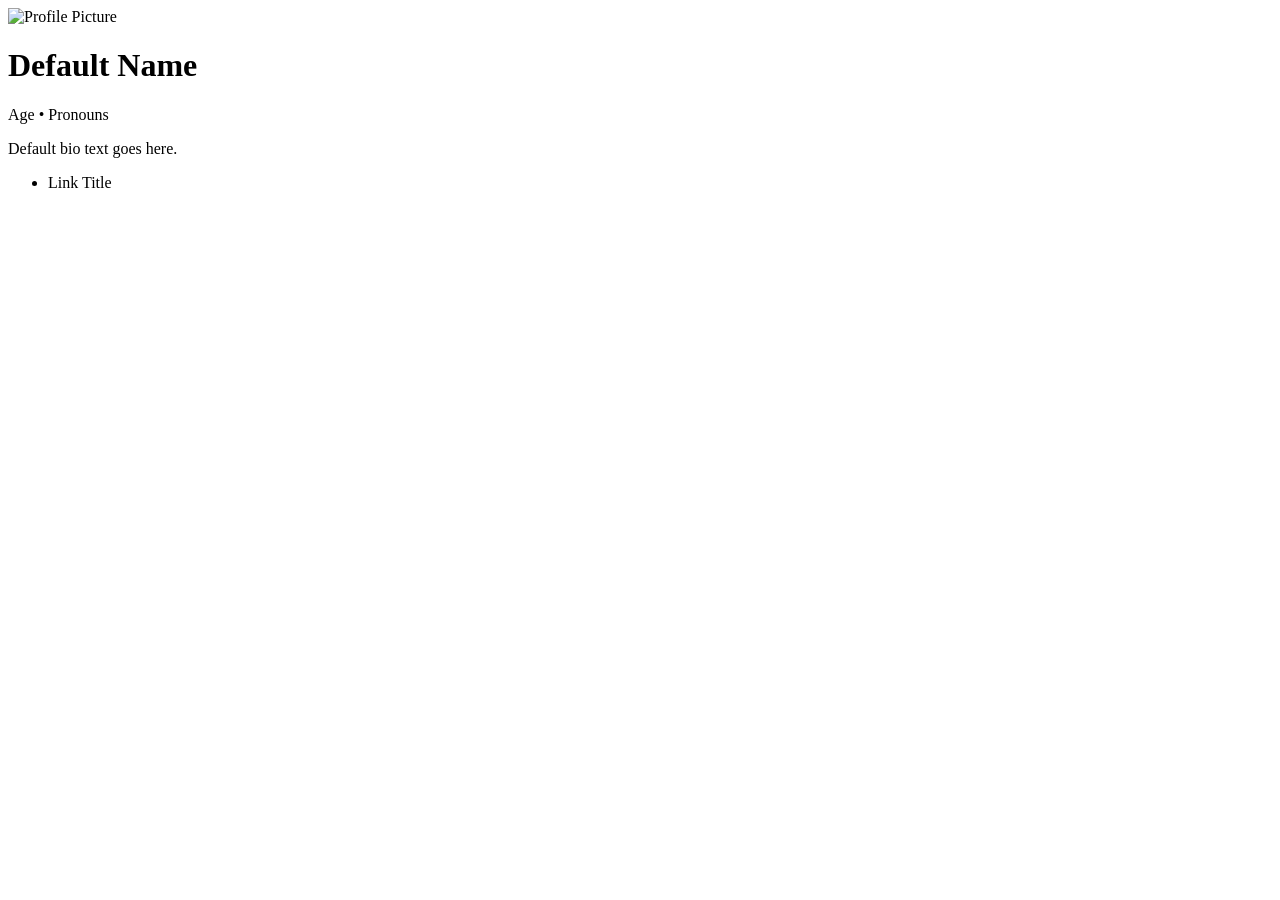
<file: src/main/resources/templates/profile.html>
<!DOCTYPE html>
<html xmlns:th="http://www.thymeleaf.org" lang="en">
<head>
    <meta charset="UTF-8">
    <meta name="viewport" content="width=device-width, initial-scale=1.0, viewport-fit=cover">
    <link rel="stylesheet" th:href="@{/css/{themeName}.css(themeName=${user.theme != null ? user.theme : 'default'})}">
    <title th:text="${user.name} + ' | HyperLink'">HyperLink Profile</title>
</head>

<body th:class="'theme-' + ${user.theme}"
      th:with="bgUrl=${user.backgroundImage != null and !user.backgroundImage.isEmpty() ?
                        (#strings.startsWith(user.backgroundImage, '/images/') ?
                         user.backgroundImage :
                         '/images/background-templates/' + user.backgroundImage) : null}"
      th:style="${bgUrl != null ? 'background: url(' + bgUrl + ') center/cover no-repeat fixed;' : ''}">

<div class="profile-container"
     th:classappend="${' link-style-' + (user.linkStyle != null ? user.linkStyle : 'pill') + ' text-align-' + (user.textAlign != null ? user.textAlign : 'center') + ' button-color-' + (user.buttonColor != null ? user.buttonColor : 'blue') + ' font-family-' + (user.fontFamily != null ? user.fontFamily.toLowerCase() : 'system')}">

    <img class="profile-pic animate-pop-in" th:src="${user.profilePicture}" alt="Profile Picture">

    <h1 class="name animate-fade-up delay-1" th:text="${user.name}">Default Name</h1>

    <p class="demographics animate-fade-up delay-2">
        <span th:text="${user.age}">Age</span> • <span th:text="${user.pronouns}">Pronouns</span>
    </p>

    <p class="bio animate-fade-up delay-3" th:text="${user.bio}">Default bio text goes here.</p>

    <ul class="link-list">
        <li th:each="link, iterStat : ${user.socialLinks}"
            class="animate-slide-in"
            th:style="|animation-delay: ${0.4 + (iterStat.index * 0.15)}s;|">

            <a class="link-button" th:href="${link.url}" target="_blank" th:text="${link.title}">Link Title</a>
        </li>
    </ul>
</div>

<script>
    // Apply custom button color if user provided one (stored as #rrggbb)
    (function(){
        document.addEventListener('DOMContentLoaded', function() {
            var container = document.querySelector('.profile-container');
            if (!container) return;
            var custom = container.getAttribute('data-custom-color');
            if (!custom) return;
            // Normalize: ensure leading '#', accept shorthand (not expected from server but handled)
            function normalizeHex(v) {
                if (!v) return null;
                v = v.trim();
                if (v === '') return null;
                if (v.charAt(0) !== '#') v = '#' + v;
                if (/^#[0-9A-Fa-f]{3}$/.test(v)) {
                    return '#' + v[1] + v[1] + v[2] + v[2] + v[3] + v[3];
                }
                if (/^#[0-9A-Fa-f]{6}$/.test(v)) return v;
                return null;
            }

            function contrastColor(hex) {
                if (!hex) return '#000';
                var h = hex.replace('#','');
                var r = parseInt(h.substring(0,2),16)/255;
                var g = parseInt(h.substring(2,4),16)/255;
                var b = parseInt(h.substring(4,6),16)/255;
                var lum = 0.2126 * r + 0.7152 * g + 0.0722 * b;
                return lum > 0.55 ? '#000000' : '#ffffff';
            }

            var hex = normalizeHex(custom);
            if (!hex) return;
            var textColor = contrastColor(hex);
            var links = document.querySelectorAll('.link-list .link-button');
            links.forEach(function(a) {
                a.style.background = hex;
                a.style.color = textColor;
                a.style.borderColor = hex;
            });
        });
    })();
</script>

<style>
    .profile-container.font-family-helvetica { font-family: Helvetica, Arial, sans-serif; }
    .profile-container.font-family-verdana { font-family: Verdana, Geneva, sans-serif; }
    .profile-container.font-family-times { font-family: "Times New Roman", Times, serif; }
    .profile-container.font-family-trebuchet { font-family: "Trebuchet MS", Helvetica, sans-serif; }
    .profile-container.font-family-palatino { font-family: Palatino, "Palatino Linotype", serif; }
</style>

</body>
</html>
</file>
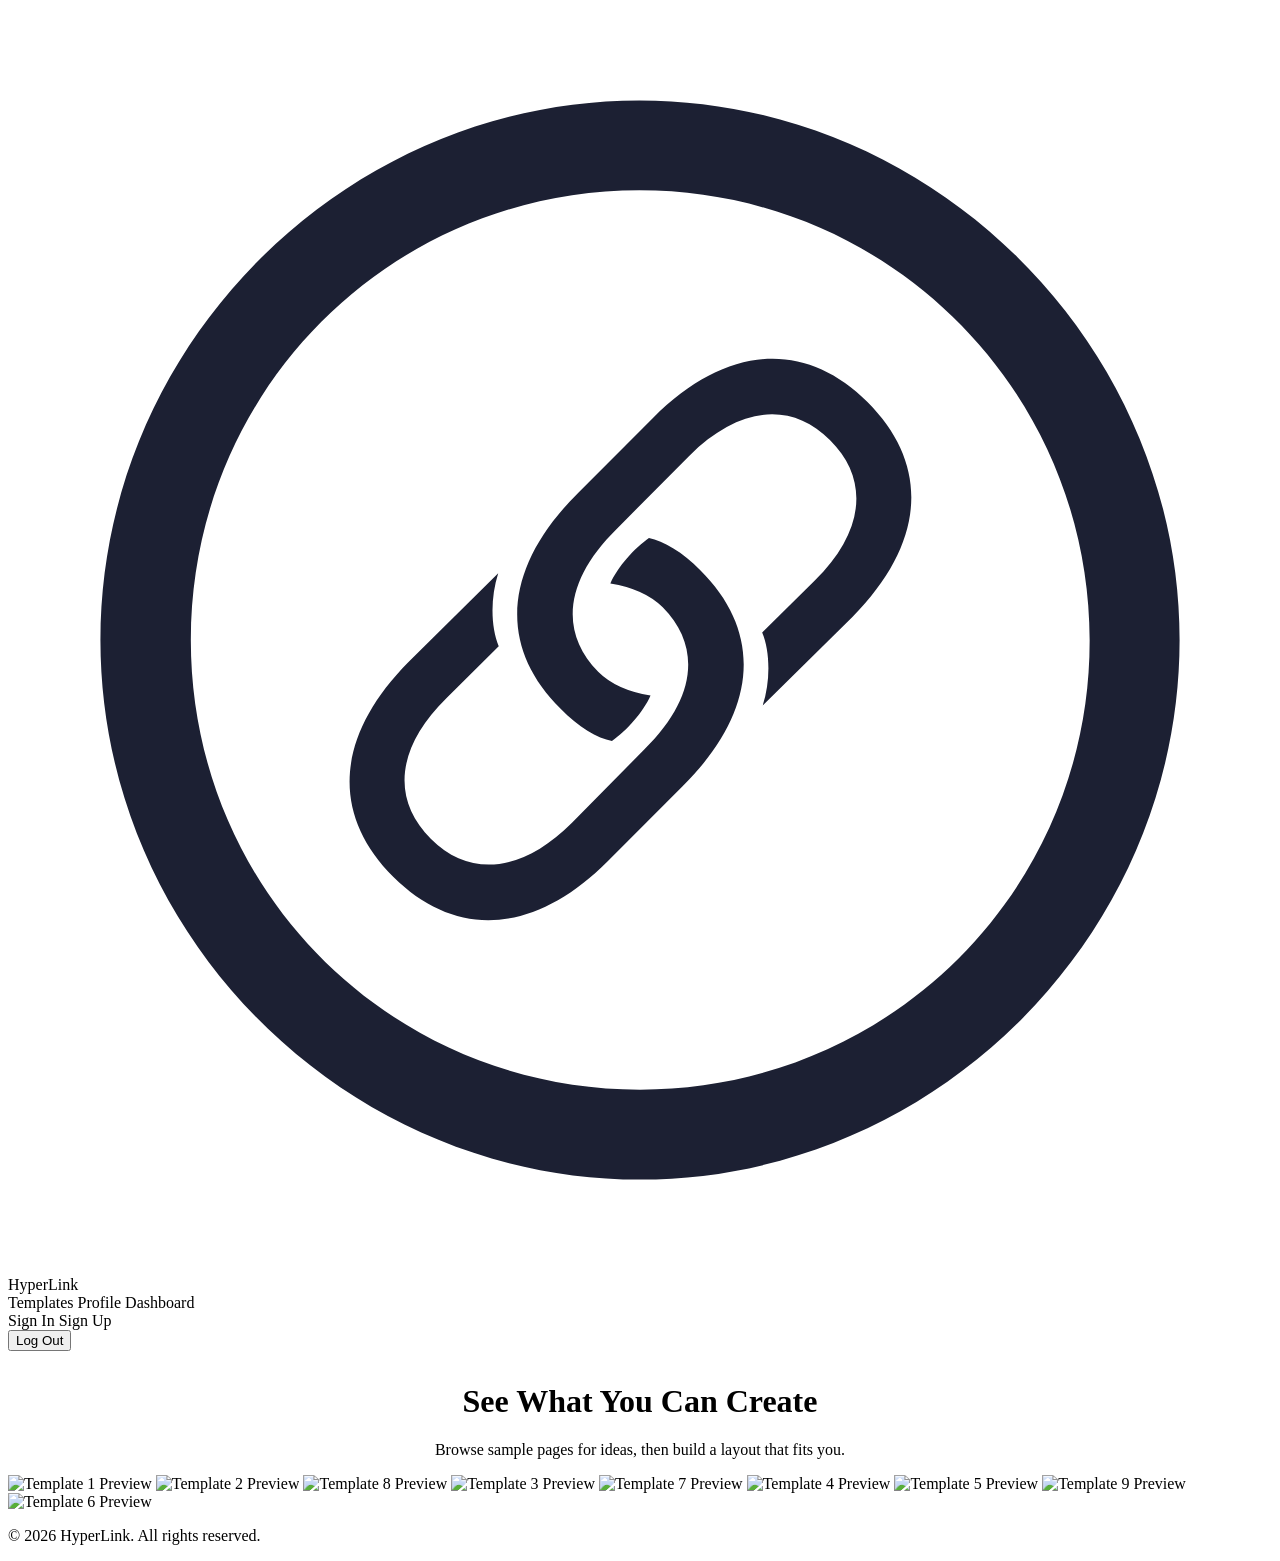
<file: src/main/resources/templates/templates.html>
<!DOCTYPE html>
<html lang="en" xmlns:sec="http://www.w3.org/1999/xhtml">
<head>
  <meta charset="UTF-8">
  <meta name="viewport" content="width=device-width, initial-scale=1.0">
  <link rel="stylesheet" th:href="@{/css/templates.css}">
  <title>HyperLink | Templates</title>
</head>

<body>
<nav class="nav">
  <div class="nav-left">
    <a th:href="@{/}" id="link-garden">
      <svg xmlns="http://www.w3.org/2000/svg" xmlns:xlink="http://www.w3.org/1999/xlink" aria-hidden="true" role="img" viewBox="0 0 56 56" style="color: rgb(28, 32, 51);"><path fill="currentColor" d="M28 51.906c13.055 0 23.906-10.828 23.906-23.906c0-13.055-10.875-23.906-23.93-23.906C14.899 4.094 4.095 14.945 4.095 28c0 13.078 10.828 23.906 23.906 23.906m0-3.984C16.937 47.922 8.1 39.062 8.1 28c0-11.04 8.813-19.922 19.876-19.922c11.039 0 19.921 8.883 19.945 19.922c.023 11.063-8.883 19.922-19.922 19.922m10.078-30.469c-2.789-2.765-6.258-2.531-9.492.703l-3.328 3.328c-3.305 3.282-3.586 6.774-.774 9.563c.774.797 1.64 1.312 2.274 1.43c.633-.446 1.383-1.266 1.71-2.016q-1.51-.246-2.32-1.055c-1.734-1.758-1.476-4.078.82-6.328l3.212-3.234c2.18-2.18 4.5-2.438 6.234-.703c1.758 1.734 1.547 4.054-.68 6.234l-2.32 2.297c.352.844.375 2.133.023 3.234l3.985-3.937c3.21-3.258 3.469-6.703.656-9.516m-21 21.047c2.79 2.766 6.258 2.531 9.492-.703l3.328-3.328c3.305-3.282 3.586-6.774.774-9.563c-.774-.797-1.64-1.312-2.274-1.43c-.633.446-1.383 1.266-1.71 2.016q1.51.246 2.32 1.055c1.734 1.758 1.476 4.055-.82 6.305l-3.211 3.257c-2.18 2.18-4.5 2.438-6.235.703c-1.758-1.734-1.547-4.054.68-6.234l2.32-2.297c-.352-.867-.375-2.133-.023-3.234l-3.985 3.937c-3.21 3.258-3.469 6.703-.656 9.516"></path></svg>
      HyperLink
    </a>
  </div>
  <div th:if="!${user}" class="nav-center"></div>
  <div th:if="${user}" class="nav-center">
    <a th:href="@{/templates}">Templates</a>
    <a th:href="@{/profile}">Profile</a>
    <a th:href="@{/dashboard}">Dashboard</a>
  </div>

  <div th:if="!${user}" class="nav-right">
    <a th:href="@{/login}">Sign In</a>
    <a th:href="@{/register}" id="sign-up-btn">Sign Up</a>
  </div>
  <div th:if="${user}" class="nav-right">
    <form th:action="@{/logout}" method="post" class="logout-form">
      <button type="submit" id="logout-btn">Log Out</button>
    </form>
  </div>
</nav>

<div class="intro">
  <h1 style="text-align: center; margin-top: 2rem;">See What You Can Create</h1>
  <p style="text-align: center;">Browse sample pages for ideas, then build a layout that fits you.</p>
</div>

<section class="hero">
  <div class="network-bg" aria-hidden="true">
    <span class="net-node node-a"></span>
    <span class="net-node node-b"></span>
    <span class="net-node node-c"></span>
    <span class="net-node node-d"></span>
    <span class="net-node node-e"></span>
    <span class="net-node node-f"></span>
    <span class="net-node node-g"></span>
    <span class="net-node node-h"></span>
    <span class="net-node node-i"></span>
    <span class="net-node node-j"></span>
    <span class="net-node node-k"></span>
    <span class="net-node node-l"></span>
    <span class="net-node node-m"></span>
    <span class="net-node node-n"></span>
    <span class="net-node node-o"></span>
    <span class="net-node node-p"></span>
    <span class="net-node node-q"></span>
  </div>



  <div class="template-preview">

    <img th:src="@{/images/default.png}" alt="Template 1 Preview">
    <img th:src="@{/images/brown.png}" alt="Template 2 Preview">
    <img th:src="@{/images/plant.png}" alt="Template 8 Preview">
    <img th:src="@{/images/green.png}" alt="Template 3 Preview">
    <img th:src="@{/images/pottery.png}" alt="Template 7 Preview">
    <img th:src="@{/images/pink.png}" alt="Template 4 Preview">
    <img th:src="@{/images/blue.png}" alt="Template 5 Preview">
    <img th:src="@{/images/kitchen.png}" alt="Template 9 Preview">
    <img th:src="@{/images/red.png}" alt="Template 6 Preview">
  </div>

</section>

<footer>
  <p>&copy; 2026 HyperLink. All rights reserved.</p>
</footer>

</body>
</html>
</file>
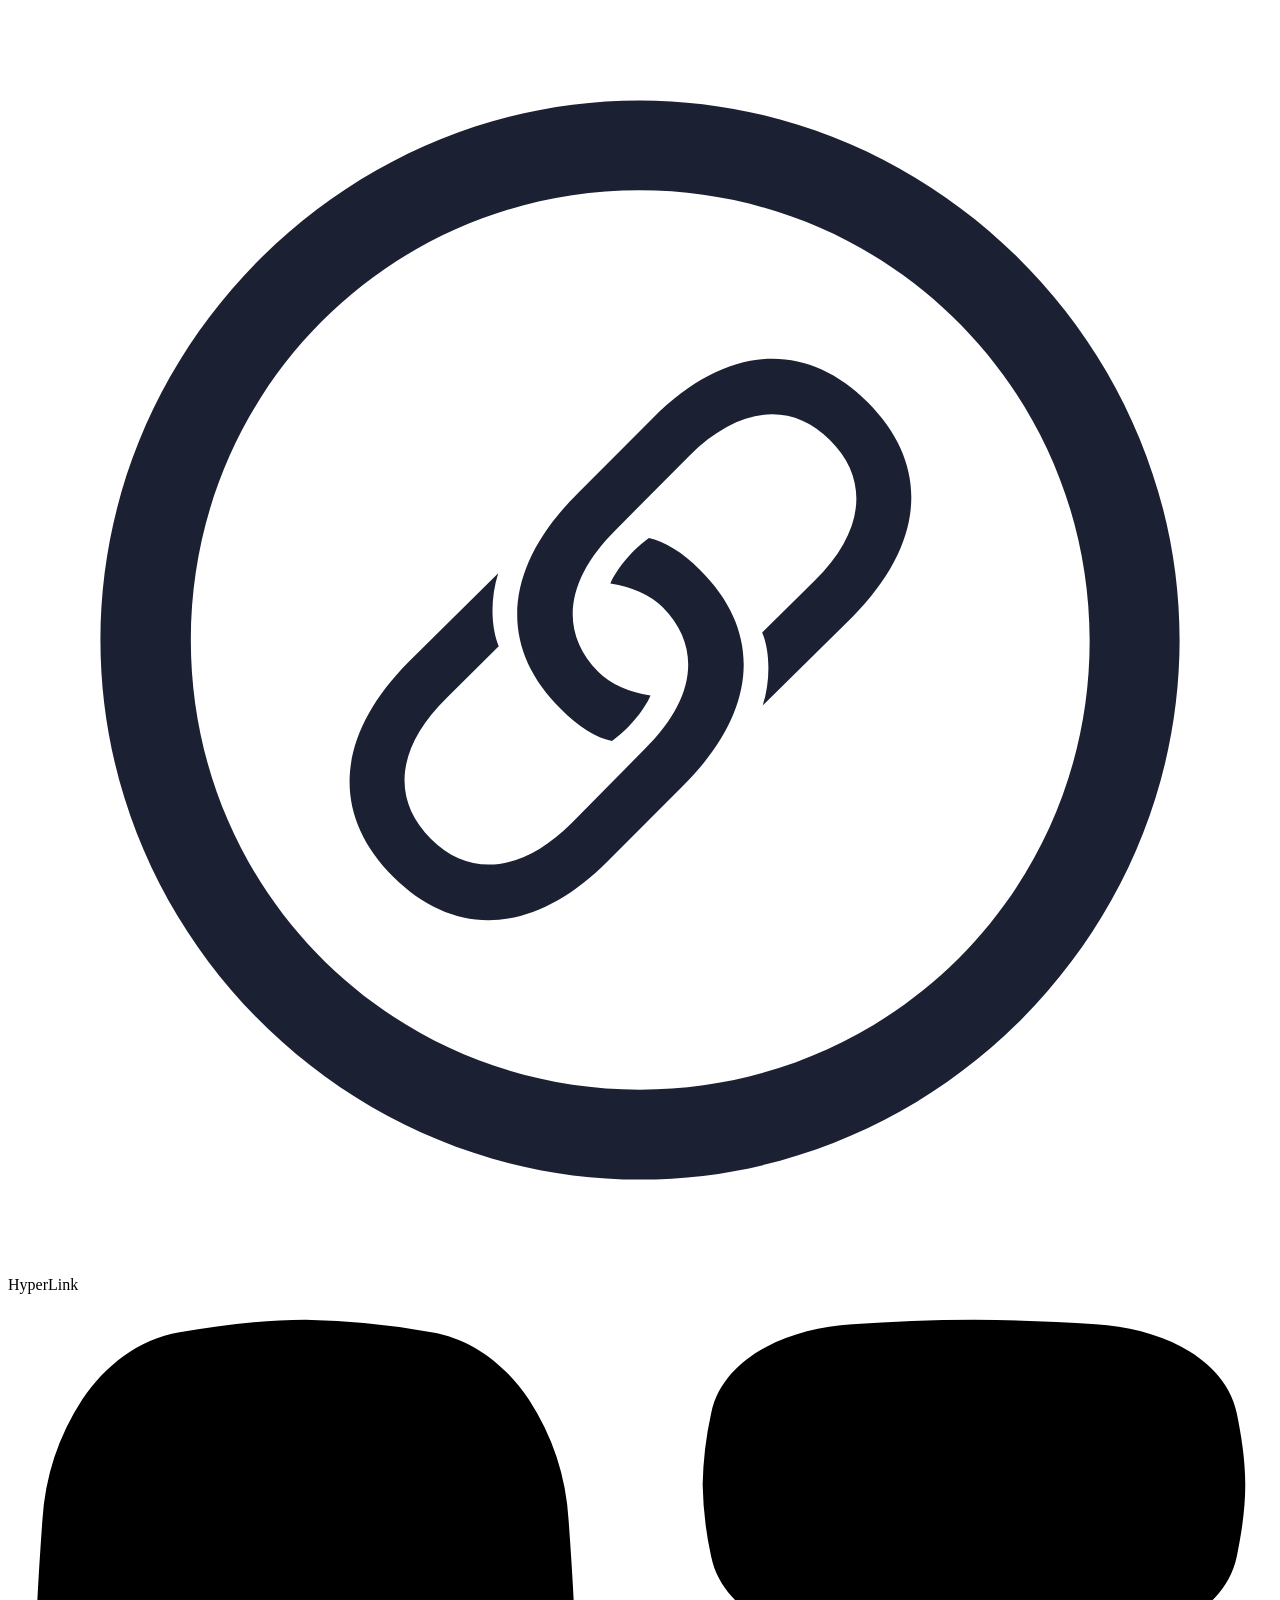
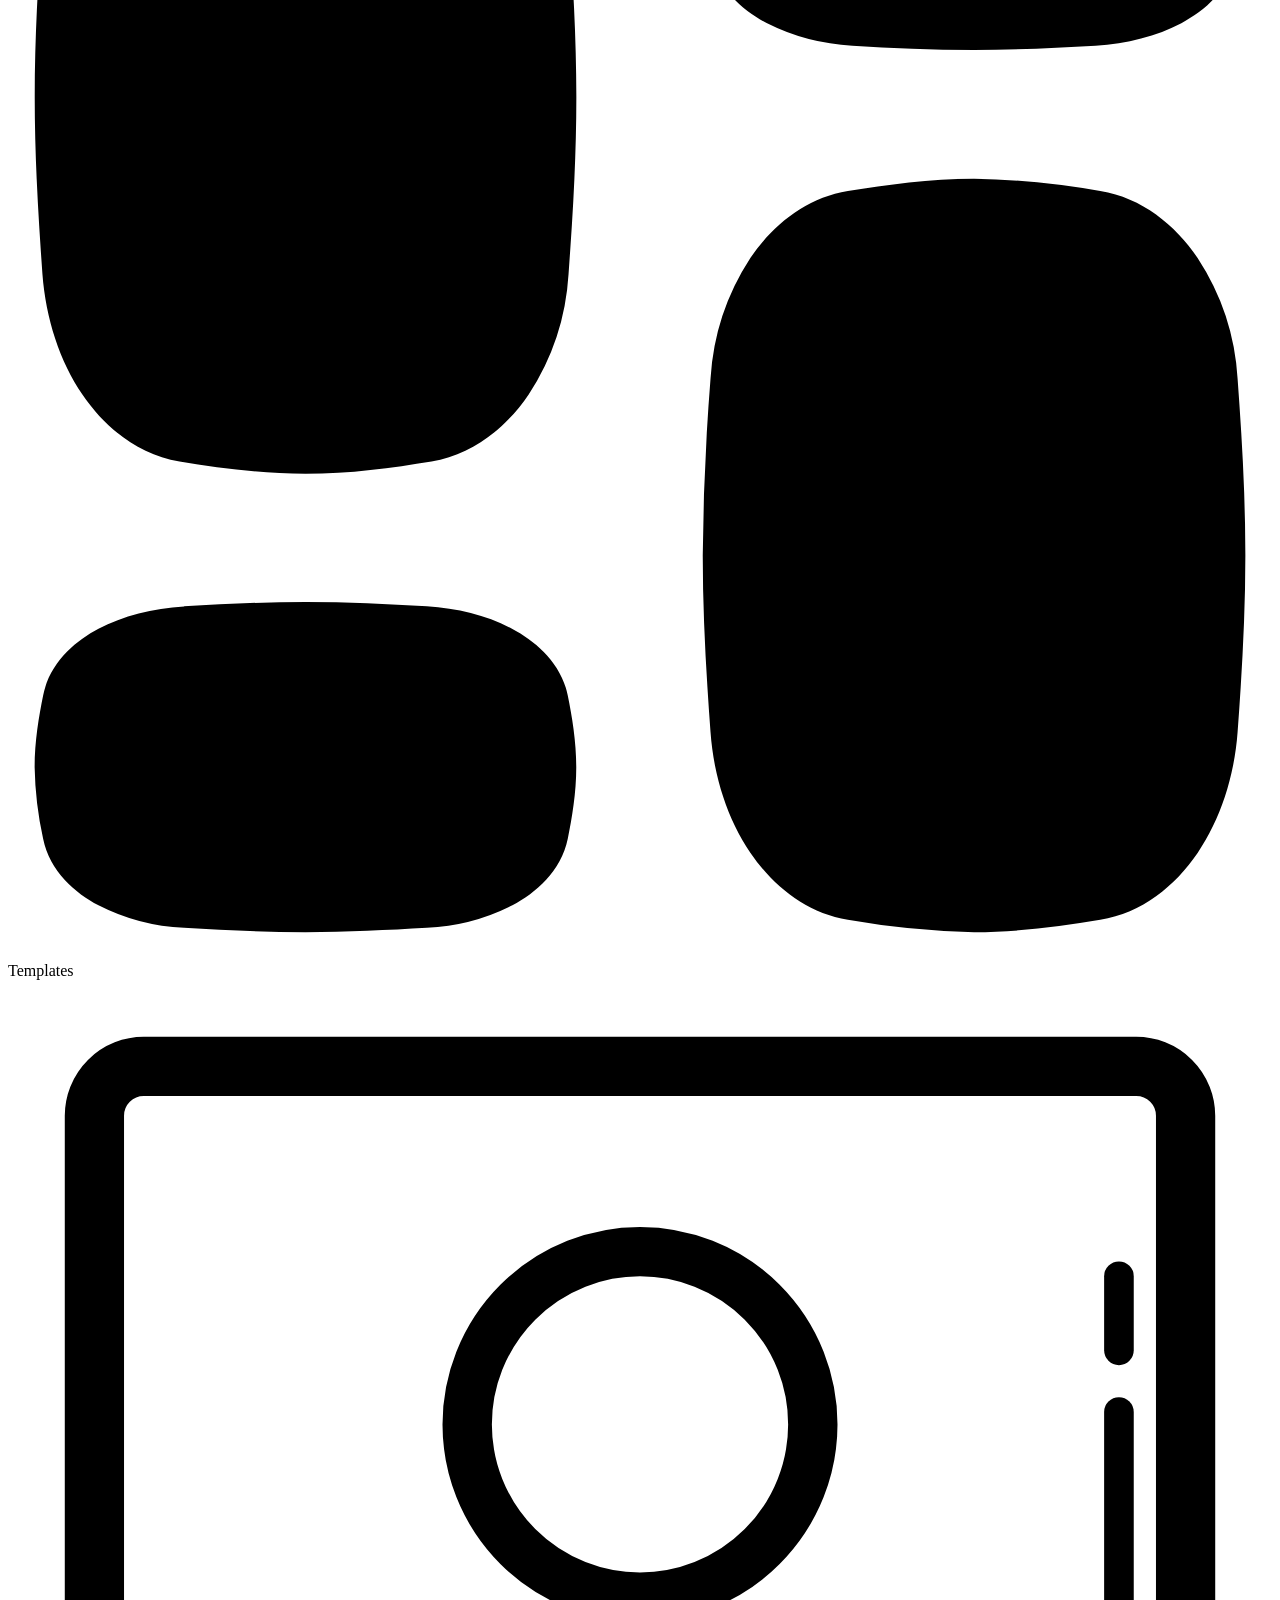
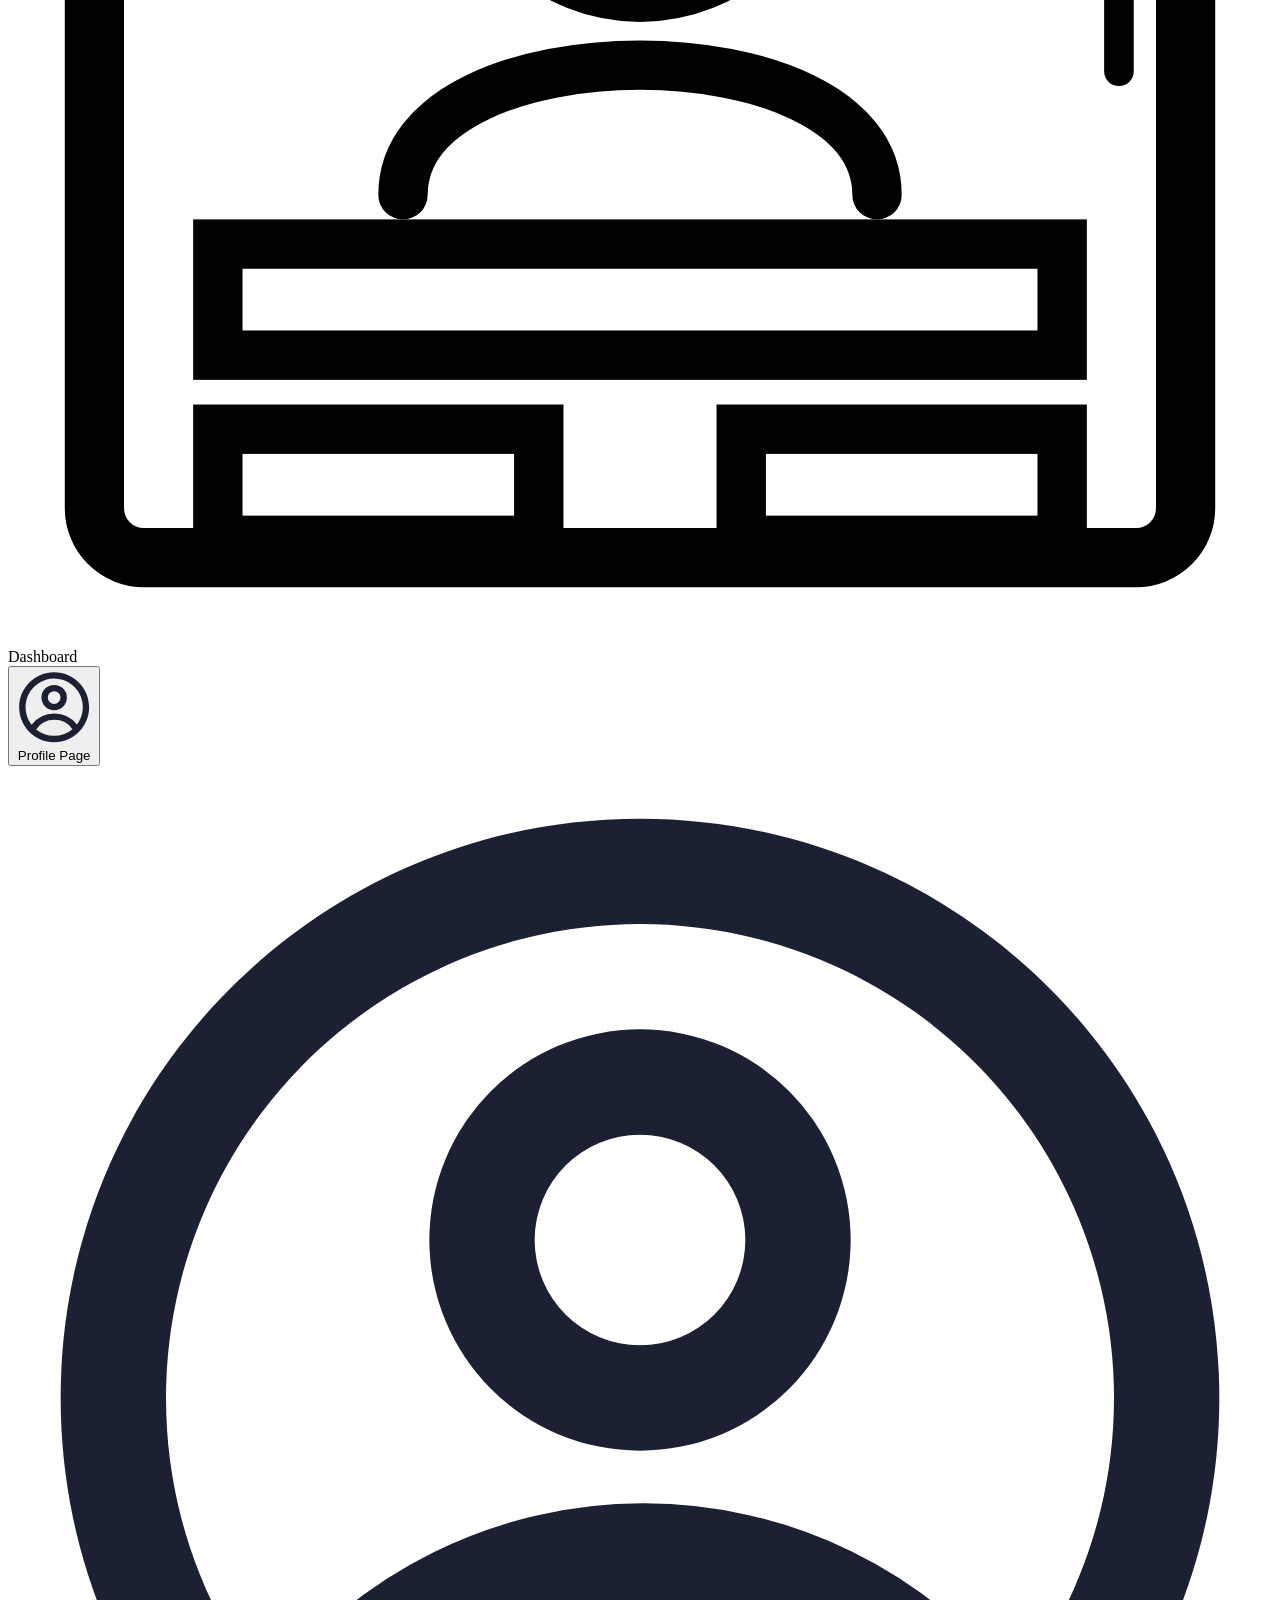
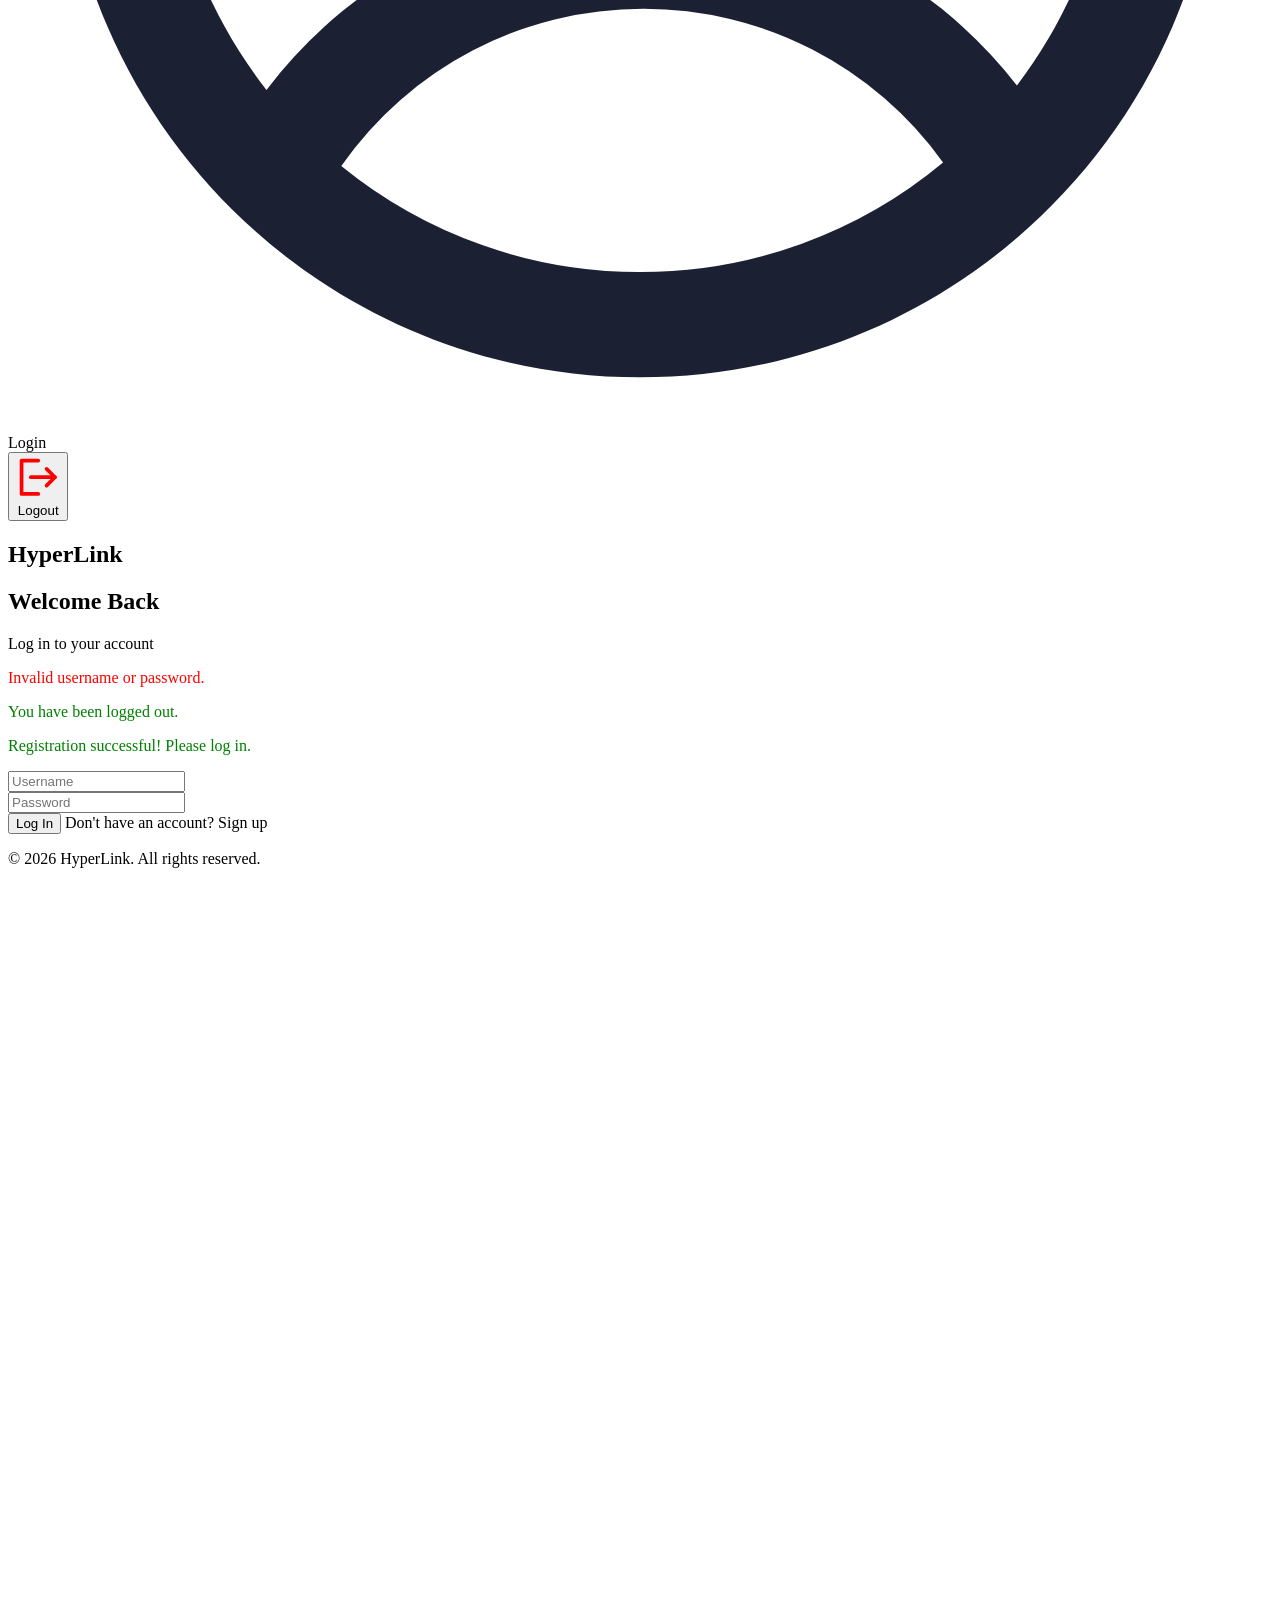
<file: src/main/resources/templates/auth/login.html>
<!DOCTYPE html>
<html xmlns:th="http://www.thymeleaf.org" lang="en">
<head>
    <meta charset="UTF-8">
    <title>HyperLink | Login</title>
    <link rel="stylesheet" th:href="@{/css/login.css}">
</head>

<body>
<div class="nav">

    <!-- LOGO -->
    <a th:href="@{/}" id="link-garden">
        <svg xmlns="http://www.w3.org/2000/svg" xmlns:xlink="http://www.w3.org/1999/xlink" aria-hidden="true" role="img" viewBox="0 0 56 56" style="color: rgb(28, 32, 51);"><path fill="currentColor" d="M28 51.906c13.055 0 23.906-10.828 23.906-23.906c0-13.055-10.875-23.906-23.93-23.906C14.899 4.094 4.095 14.945 4.095 28c0 13.078 10.828 23.906 23.906 23.906m0-3.984C16.937 47.922 8.1 39.062 8.1 28c0-11.04 8.813-19.922 19.876-19.922c11.039 0 19.921 8.883 19.945 19.922c.023 11.063-8.883 19.922-19.922 19.922m10.078-30.469c-2.789-2.765-6.258-2.531-9.492.703l-3.328 3.328c-3.305 3.282-3.586 6.774-.774 9.563c.774.797 1.64 1.312 2.274 1.43c.633-.446 1.383-1.266 1.71-2.016q-1.51-.246-2.32-1.055c-1.734-1.758-1.476-4.078.82-6.328l3.212-3.234c2.18-2.18 4.5-2.438 6.234-.703c1.758 1.734 1.547 4.054-.68 6.234l-2.32 2.297c.352.844.375 2.133.023 3.234l3.985-3.937c3.21-3.258 3.469-6.703.656-9.516m-21 21.047c2.79 2.766 6.258 2.531 9.492-.703l3.328-3.328c3.305-3.282 3.586-6.774.774-9.563c-.774-.797-1.64-1.312-2.274-1.43c-.633.446-1.383 1.266-1.71 2.016q1.51.246 2.32 1.055c1.734 1.758 1.476 4.055-.82 6.305l-3.211 3.257c-2.18 2.18-4.5 2.438-6.235.703c-1.758-1.734-1.547-4.054.68-6.234l2.32-2.297c-.352-.867-.375-2.133-.023-3.234l-3.985 3.937c-3.21 3.258-3.469 6.703-.656 9.516"></path></svg>
        <span>HyperLink</span>
    </a>

    <!-- TEMPLATES -->
    <a th:href="@{/templates}">
        <svg xmlns="http://www.w3.org/2000/svg" xmlns:xlink="http://www.w3.org/1999/xlink" aria-hidden="true" role="img" viewBox="0 0 14 14" style="color: rgb(28, 32, 51);"><g fill="none" fill-rule="evenodd" clip-rule="evenodd"><path fill="#000" d="M3.295.286c-.49 0-.961.066-1.395.137C1.44.5 1.072.8.824 1.165a2.76 2.76 0 0 0-.443 1.338C.336 3.132.296 3.788.296 4.462s.04 1.33.085 1.958c.037.5.193.97.443 1.338c.248.366.615.666 1.076.742c.434.071.906.137 1.395.137c.49 0 .962-.066 1.396-.137c.46-.076.828-.376 1.076-.742a2.75 2.75 0 0 0 .442-1.338c.046-.629.086-1.285.086-1.958s-.04-1.33-.086-1.959a2.75 2.75 0 0 0-.442-1.338C5.519.799 5.152.499 4.69.423A8.6 8.6 0 0 0 3.295.286M10.7 13.714c.49 0 .964-.066 1.398-.137c.461-.075.829-.375 1.078-.74c.25-.37.407-.838.443-1.339c.046-.628.086-1.284.086-1.957s-.04-1.329-.086-1.957a2.74 2.74 0 0 0-.443-1.338c-.25-.366-.617-.666-1.078-.741a9 9 0 0 0-1.398-.137c-.49 0-.964.066-1.398.137c-.461.075-.829.375-1.078.74a2.75 2.75 0 0 0-.443 1.339a27 27 0 0 0-.086 1.957c0 .673.04 1.329.086 1.957c.036.5.192.97.443 1.338c.25.366.617.666 1.078.741a9 9 0 0 0 1.398.137"></path><path fill="#000" d="M12.046 3.895c-.431.025-.883.048-1.347.048s-.916-.023-1.347-.048a2.35 2.35 0 0 1-.95-.25c-.254-.134-.54-.372-.614-.737a4 4 0 0 1-.094-.794a4 4 0 0 1 .094-.793c.074-.366.36-.603.614-.738c.27-.144.603-.228.95-.249c.431-.025.883-.048 1.347-.048s.916.023 1.347.048c.346.02.68.105.95.249c.254.135.54.372.614.738c.047.234.094.506.094.793s-.047.56-.094.794c-.074.365-.36.603-.614.738c-.27.143-.604.228-.95.249M1.95 10.105c.43-.025.881-.048 1.344-.048s.914.023 1.345.048c.346.021.678.106.948.25c.254.135.54.372.613.737c.047.234.094.506.094.794c0 .287-.047.559-.094.793c-.074.365-.359.602-.613.738a2.3 2.3 0 0 1-.948.249c-.43.025-.882.048-1.345.048s-.914-.023-1.344-.048a2.3 2.3 0 0 1-.948-.25c-.255-.135-.54-.372-.613-.737a4 4 0 0 1-.094-.793c0-.288.047-.56.094-.794c.073-.365.358-.602.613-.738c.27-.143.602-.228.948-.248"></path></g></svg>
        <span>Templates</span>
    </a>

    <!-- DASHBOARD -->
    <a th:if="${user != null}" th:href="@{/dashboard}">
        <svg viewBox="0 0 512 512" fill="none" xmlns="http://www.w3.org/2000/svg"><rect x="35" y="35" width="442" height="442" rx="20" stroke="black" stroke-width="24"/><circle cx="256" cy="180" r="70" stroke="black" stroke-width="20"/><path d="M160 330 C 160 260, 352 260, 352 330" stroke="black" stroke-width="20" stroke-linecap="round"/><rect x="85" y="350" width="342" height="45" stroke="black" stroke-width="20"/><rect x="85" y="425" width="130" height="45" stroke="black" stroke-width="20"/><rect x="297" y="425" width="130" height="45" stroke="black" stroke-width="20"/><line x1="450" y1="120" x2="450" y2="150" stroke="black" stroke-width="12" stroke-linecap="round"/><line x1="450" y1="175" x2="450" y2="280" stroke="black" stroke-width="12" stroke-linecap="round"/></svg>
        <span>Dashboard</span>
    </a>

    <!-- PROFILE -->
    <form th:if="${user != null}" th:action="@{/profile}" method="get">
        <input type="hidden" name="userName" th:value="${user.username}">
        <button type="submit">
            <svg xmlns="http://www.w3.org/2000/svg" xmlns:xlink="http://www.w3.org/1999/xlink" aria-hidden="true" role="img" viewBox="0 0 24 24" style="color: rgb(28, 32, 51);"><g fill="currentColor" fill-rule="evenodd" clip-rule="evenodd"><path d="M16 9a4 4 0 1 1-8 0a4 4 0 0 1 8 0m-2 0a2 2 0 1 1-4 0a2 2 0 0 1 4 0"></path><path d="M12 1C5.925 1 1 5.925 1 12s4.925 11 11 11s11-4.925 11-11S18.075 1 12 1M3 12c0 2.09.713 4.014 1.908 5.542A8.99 8.99 0 0 1 12.065 14a8.98 8.98 0 0 1 7.092 3.458A9 9 0 1 0 3 12m9 9a8.96 8.96 0 0 1-5.672-2.012A6.99 6.99 0 0 1 12.065 16a6.99 6.99 0 0 1 5.689 2.92A8.96 8.96 0 0 1 12 21"></path></g></svg>
            <span>Profile Page</span>
        </button>
    </form>

    <!-- LOGIN -->
    <a th:if="${user == null}" th:href="@{/login}" class="active">
        <svg xmlns="http://www.w3.org/2000/svg" xmlns:xlink="http://www.w3.org/1999/xlink" aria-hidden="true" role="img" viewBox="0 0 24 24" style="color: rgb(28, 32, 51);"><g fill="currentColor" fill-rule="evenodd" clip-rule="evenodd"><path d="M16 9a4 4 0 1 1-8 0a4 4 0 0 1 8 0m-2 0a2 2 0 1 1-4 0a2 2 0 0 1 4 0"></path><path d="M12 1C5.925 1 1 5.925 1 12s4.925 11 11 11s11-4.925 11-11S18.075 1 12 1M3 12c0 2.09.713 4.014 1.908 5.542A8.99 8.99 0 0 1 12.065 14a8.98 8.98 0 0 1 7.092 3.458A9 9 0 1 0 3 12m9 9a8.96 8.96 0 0 1-5.672-2.012A6.99 6.99 0 0 1 12.065 16a6.99 6.99 0 0 1 5.689 2.92A8.96 8.96 0 0 1 12 21"></path></g></svg>
        <span>Login</span>
    </a>

    <!-- LOGOUT -->
    <form th:if="${user != null}" th:action="@{/logout}" method="post" class="active">
        <button type="submit" id="logout">
            <svg xmlns="http://www.w3.org/2000/svg" xmlns:xlink="http://www.w3.org/1999/xlink" aria-hidden="true" role="img" viewBox="0 0 48 48" style="color: red;"><g fill="none" stroke="red" stroke-linecap="round" stroke-linejoin="round" stroke-width="4"><path d="M23.9917 6H6V42H24"></path><path d="M33 33L42 24L33 15"></path><path d="M16 23.9917H42"></path></g></svg>
            <span>Logout</span>
        </button>
    </form>
</div>


<main class="auth-page">
<section class="login-section">

    <form th:action="@{/login}" method="post" class="login-form">
        <h2><a th:href="@{/}">HyperLink</a></h2>
        <h1>Welcome Back</h1>

        <p>Log in to your account</p>

        <input type="hidden" th:name="${_csrf.parameterName}" th:value="${_csrf.token}" />

        <div th:if="${param.error}">
            <p style="color: red;">Invalid username or password.</p>
        </div>
        <div th:if="${param.logout}">
            <p style="color: green;">You have been logged out.</p>
        </div>
        <div th:if="${param.success}">
            <p style="color: green;">Registration successful! Please log in.</p>
        </div>

        <label>
            <input type="text" name="username" placeholder="Username" required /><br/>
        </label>

        <label>
            <input type="password" name="password" placeholder="Password" required /><br/>
        </label>

        <button type="submit" id="login-btn">Log In</button>
        <a th:href="@{/register}">Don't have an account? Sign up</a>

    </form>

</section>

<footer>
    <p>&copy; 2026 HyperLink. All rights reserved.</p>
</footer>

</main>
<div id="login-overlay" class="hidden">
    <div class="overlay-content">
        <div class="spinner-container">

            <div id="loading-spinner" class="spinner"></div>

            <svg id="success-checkmark" class="animated-svg check-svg hidden" xmlns="http://www.w3.org/2000/svg" viewBox="0 0 52 52">
                <circle class="svg-circle" cx="26" cy="26" r="25" fill="none"/>
                <path class="svg-check" fill="none" d="M14.1 27.2l7.1 7.2 16.7-16.8"/>
            </svg>

            <svg id="error-cross" class="animated-svg cross-svg hidden" xmlns="http://www.w3.org/2000/svg" viewBox="0 0 52 52">
                <circle class="svg-circle" cx="26" cy="26" r="25" fill="none"/>
                <path class="svg-cross" fill="none" d="M16 16 36 36 M36 16 16 36"/>
            </svg>

        </div>
    </div>
</div>
        <script>
            document.addEventListener("DOMContentLoaded", function () {
                const form = document.querySelector(".login-form");
                if (!form) {
                    return;
                }

                const overlay = document.getElementById("login-overlay");
                const spinner = document.getElementById("loading-spinner");
                const checkmark = document.getElementById("success-checkmark");
                const cross = document.getElementById("error-cross");
                const loginButton = document.getElementById("login-btn");

                form.addEventListener("submit", function () {
                    if (overlay) {
                        overlay.classList.remove("hidden");
                    }
                    if (spinner) {
                        spinner.classList.remove("hidden");
                    }
                    if (checkmark) {
                        checkmark.classList.add("hidden");
                    }
                    if (cross) {
                        cross.classList.add("hidden");
                    }
                    if (loginButton) {
                        loginButton.disabled = true;
                    }
                });
            });
        </script>
</body>
</html>
</file>
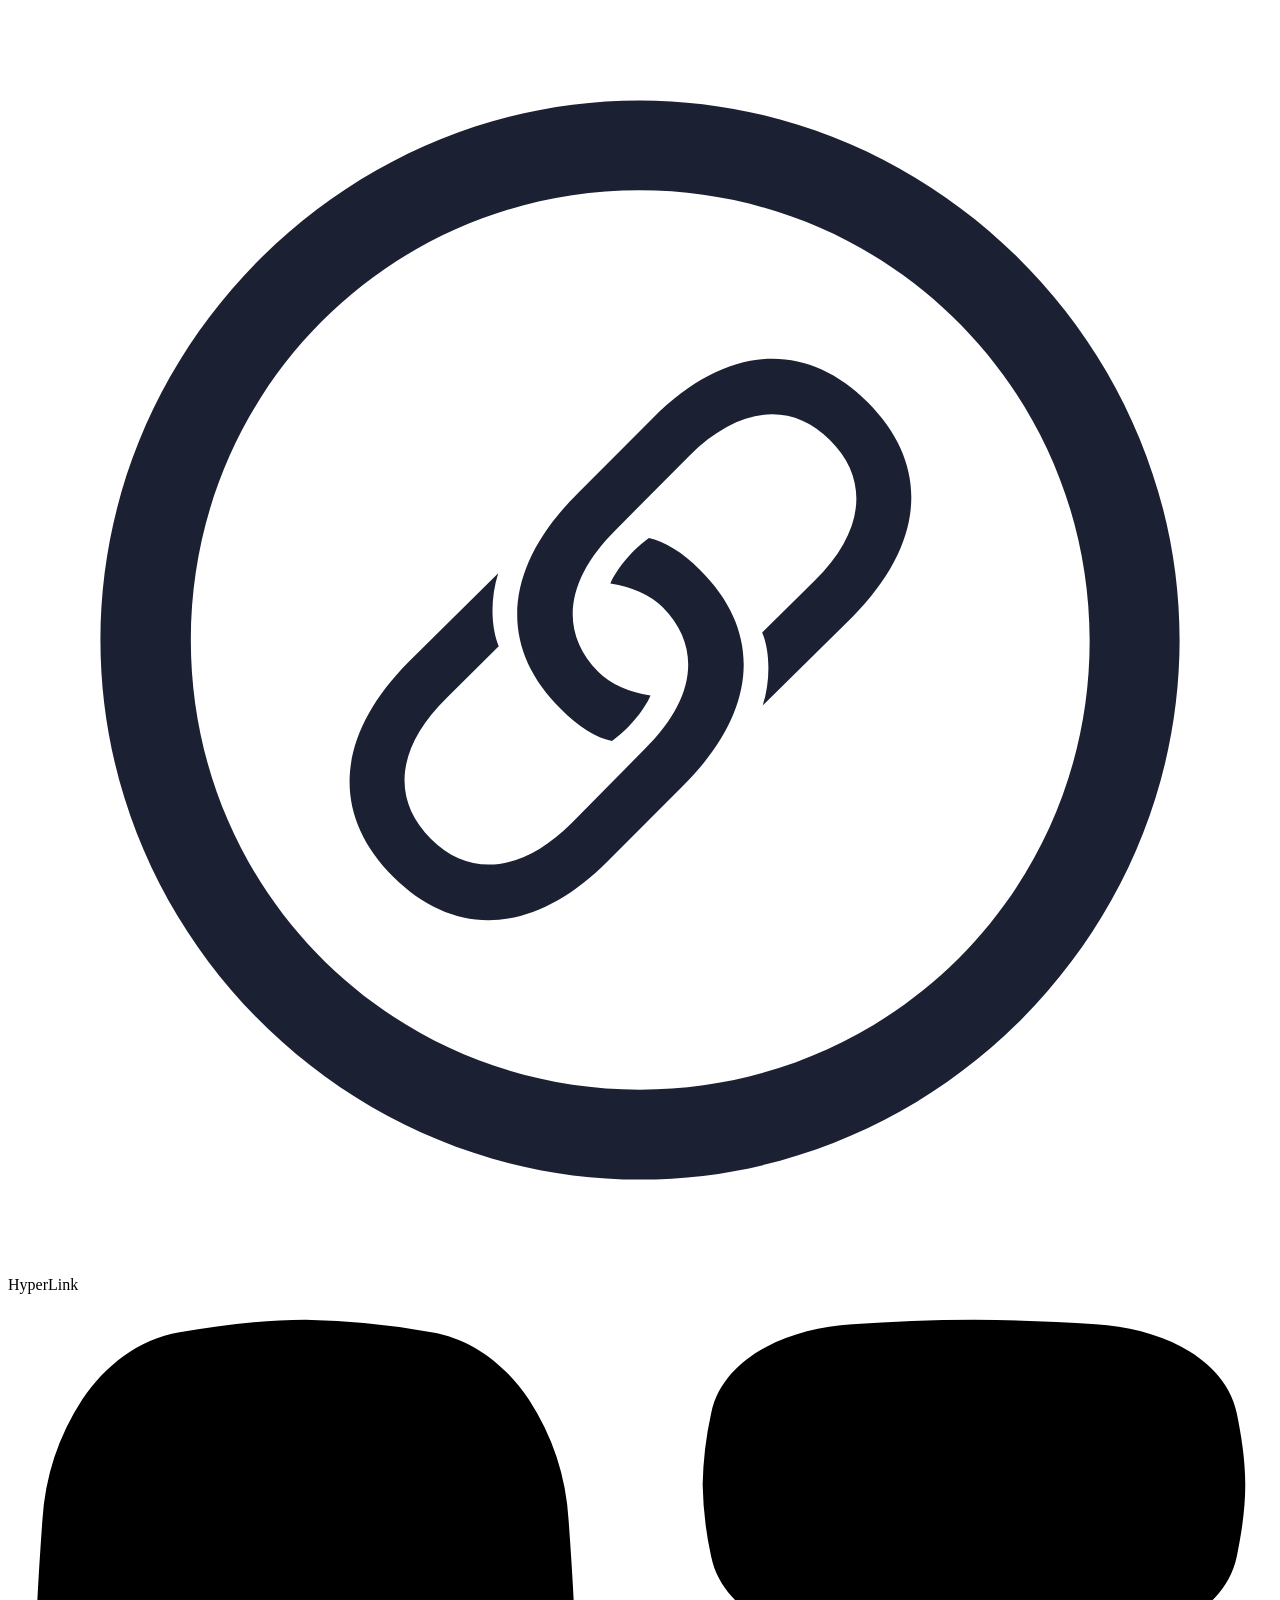
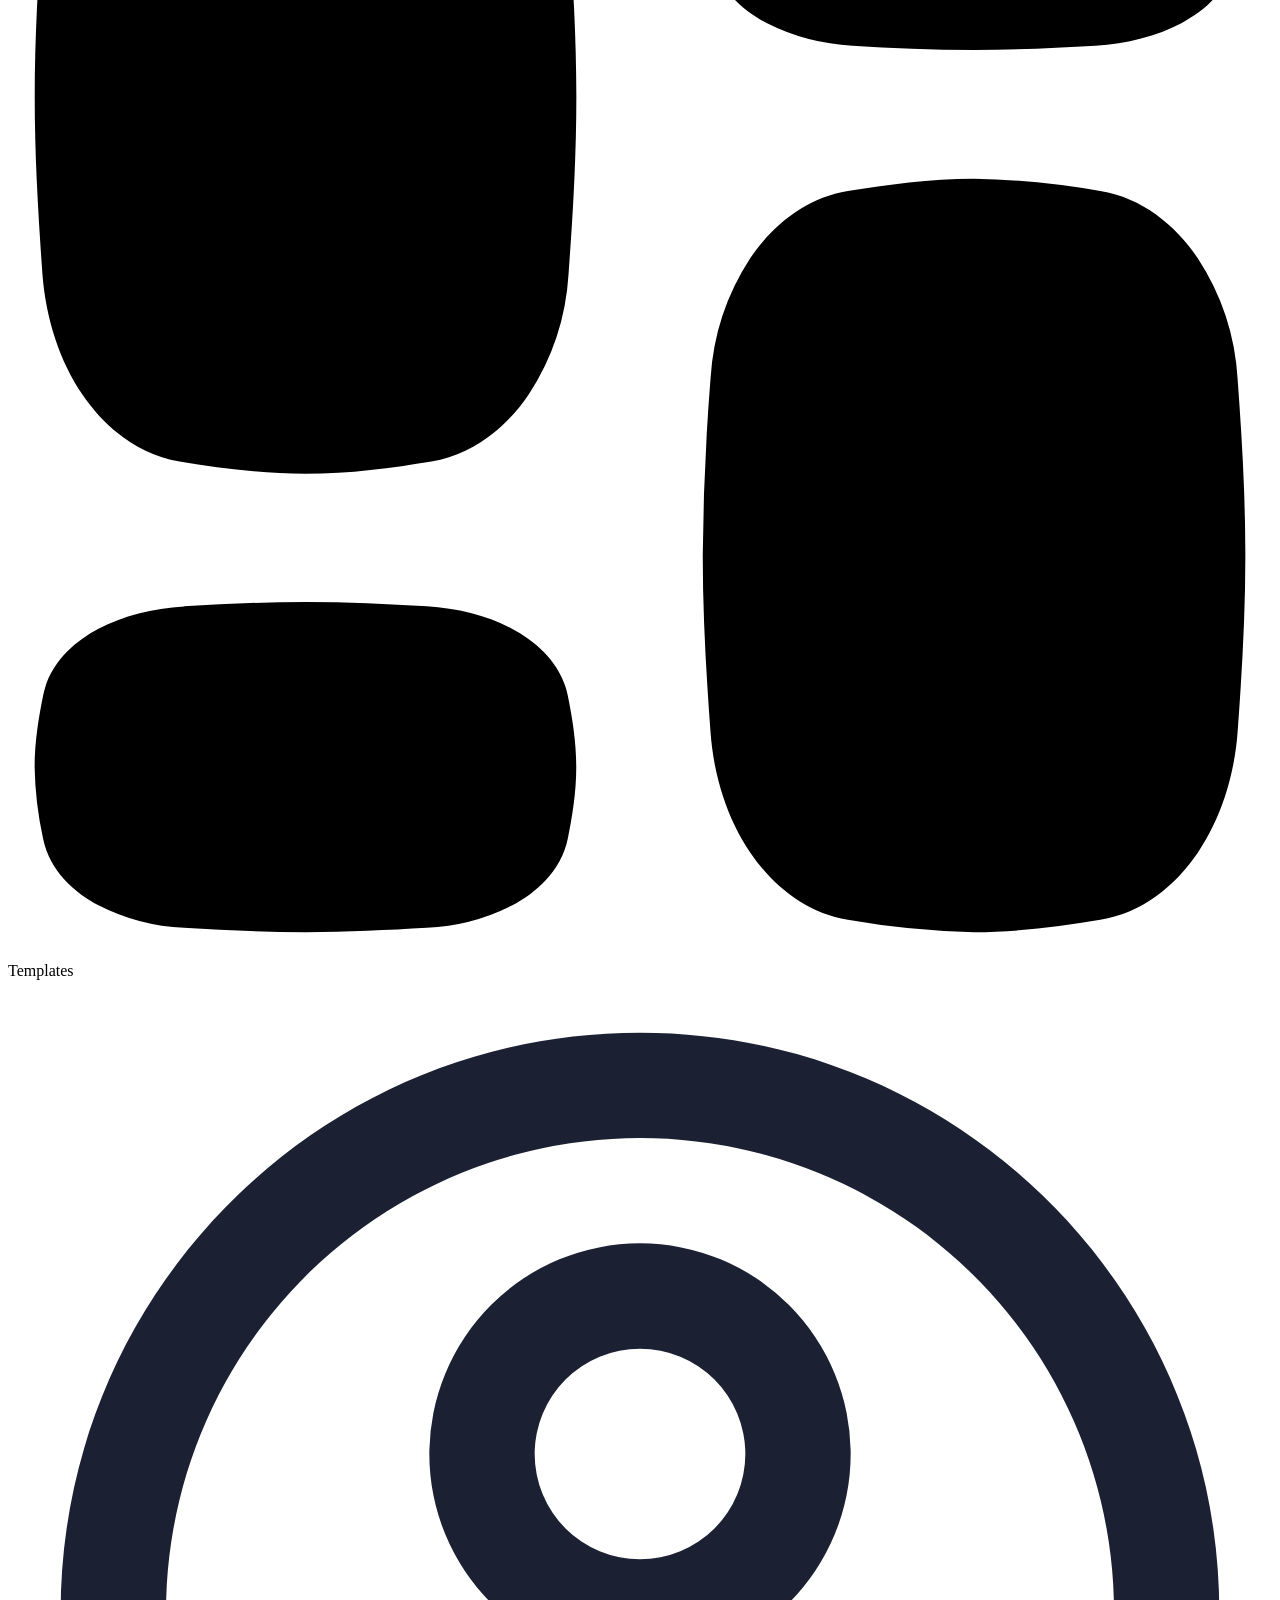
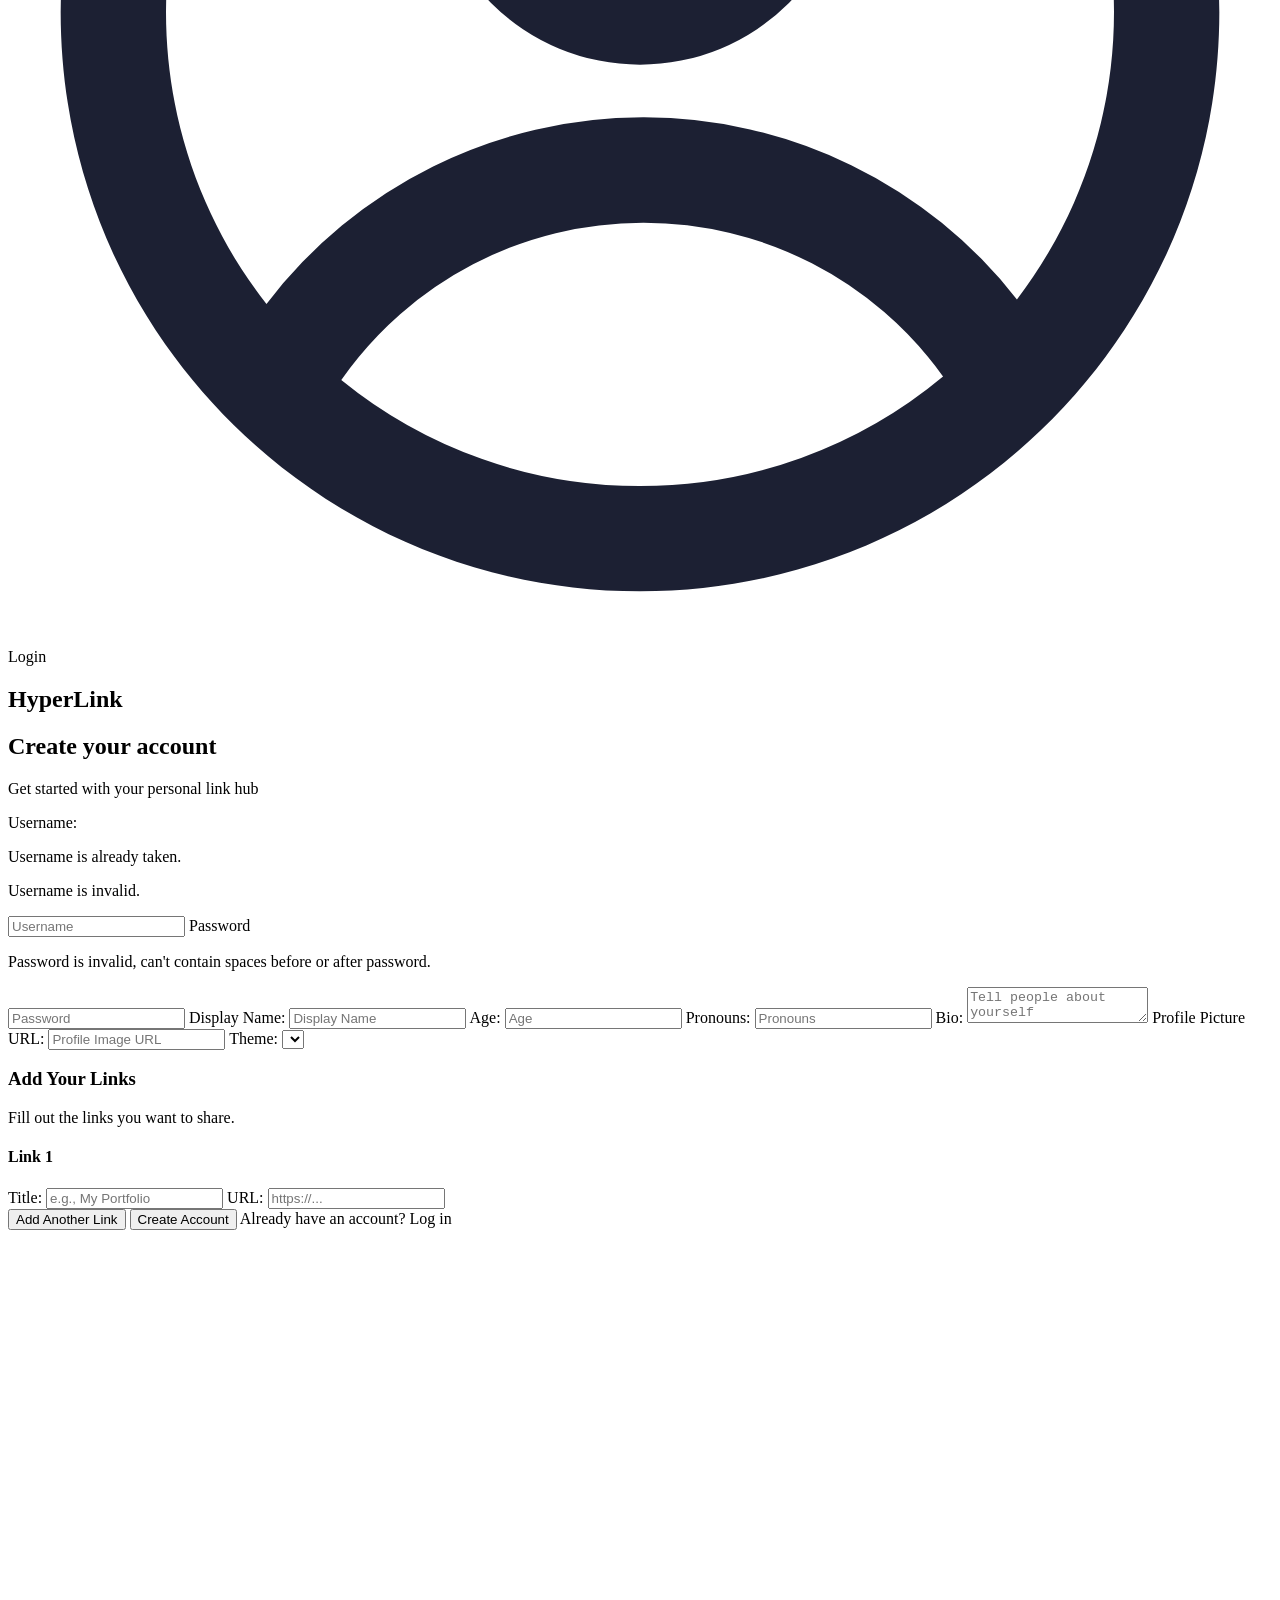
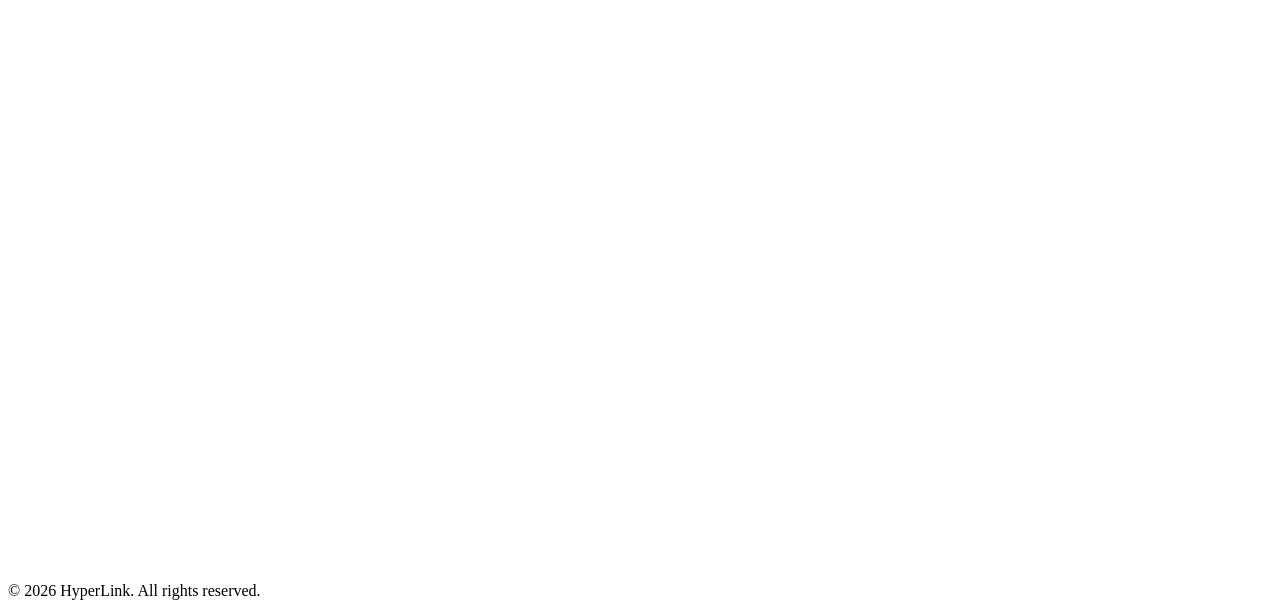
<file: src/main/resources/templates/auth/register.html>
<!DOCTYPE html>
<html xmlns:th="http://www.thymeleaf.org" lang="en">
<head>
    <meta charset="UTF-8">
    <title>HyperLink | Register</title>
    <link rel="stylesheet" th:href="@{/css/register.css}">
</head>

<body>
<div class="nav">

    <!-- LOGO -->
    <a th:href="@{/}" id="link-garden">
        <svg xmlns="http://www.w3.org/2000/svg" xmlns:xlink="http://www.w3.org/1999/xlink" aria-hidden="true" role="img" viewBox="0 0 56 56" style="color: rgb(28, 32, 51);"><path fill="currentColor" d="M28 51.906c13.055 0 23.906-10.828 23.906-23.906c0-13.055-10.875-23.906-23.93-23.906C14.899 4.094 4.095 14.945 4.095 28c0 13.078 10.828 23.906 23.906 23.906m0-3.984C16.937 47.922 8.1 39.062 8.1 28c0-11.04 8.813-19.922 19.876-19.922c11.039 0 19.921 8.883 19.945 19.922c.023 11.063-8.883 19.922-19.922 19.922m10.078-30.469c-2.789-2.765-6.258-2.531-9.492.703l-3.328 3.328c-3.305 3.282-3.586 6.774-.774 9.563c.774.797 1.64 1.312 2.274 1.43c.633-.446 1.383-1.266 1.71-2.016q-1.51-.246-2.32-1.055c-1.734-1.758-1.476-4.078.82-6.328l3.212-3.234c2.18-2.18 4.5-2.438 6.234-.703c1.758 1.734 1.547 4.054-.68 6.234l-2.32 2.297c.352.844.375 2.133.023 3.234l3.985-3.937c3.21-3.258 3.469-6.703.656-9.516m-21 21.047c2.79 2.766 6.258 2.531 9.492-.703l3.328-3.328c3.305-3.282 3.586-6.774.774-9.563c-.774-.797-1.64-1.312-2.274-1.43c-.633.446-1.383 1.266-1.71 2.016q1.51.246 2.32 1.055c1.734 1.758 1.476 4.055-.82 6.305l-3.211 3.257c-2.18 2.18-4.5 2.438-6.235.703c-1.758-1.734-1.547-4.054.68-6.234l2.32-2.297c-.352-.867-.375-2.133-.023-3.234l-3.985 3.937c-3.21 3.258-3.469 6.703-.656 9.516"></path></svg>
        <span>HyperLink</span>
    </a>

    <!-- TEMPLATES -->
    <a th:href="@{/templates}">
        <svg xmlns="http://www.w3.org/2000/svg" xmlns:xlink="http://www.w3.org/1999/xlink" aria-hidden="true" role="img" viewBox="0 0 14 14" style="color: rgb(28, 32, 51);"><g fill="none" fill-rule="evenodd" clip-rule="evenodd"><path fill="#000" d="M3.295.286c-.49 0-.961.066-1.395.137C1.44.5 1.072.8.824 1.165a2.76 2.76 0 0 0-.443 1.338C.336 3.132.296 3.788.296 4.462s.04 1.33.085 1.958c.037.5.193.97.443 1.338c.248.366.615.666 1.076.742c.434.071.906.137 1.395.137c.49 0 .962-.066 1.396-.137c.46-.076.828-.376 1.076-.742a2.75 2.75 0 0 0 .442-1.338c.046-.629.086-1.285.086-1.958s-.04-1.33-.086-1.959a2.75 2.75 0 0 0-.442-1.338C5.519.799 5.152.499 4.69.423A8.6 8.6 0 0 0 3.295.286M10.7 13.714c.49 0 .964-.066 1.398-.137c.461-.075.829-.375 1.078-.74c.25-.37.407-.838.443-1.339c.046-.628.086-1.284.086-1.957s-.04-1.329-.086-1.957a2.74 2.74 0 0 0-.443-1.338c-.25-.366-.617-.666-1.078-.741a9 9 0 0 0-1.398-.137c-.49 0-.964.066-1.398.137c-.461.075-.829.375-1.078.74a2.75 2.75 0 0 0-.443 1.339a27 27 0 0 0-.086 1.957c0 .673.04 1.329.086 1.957c.036.5.192.97.443 1.338c.25.366.617.666 1.078.741a9 9 0 0 0 1.398.137"></path><path fill="#000" d="M12.046 3.895c-.431.025-.883.048-1.347.048s-.916-.023-1.347-.048a2.35 2.35 0 0 1-.95-.25c-.254-.134-.54-.372-.614-.737a4 4 0 0 1-.094-.794a4 4 0 0 1 .094-.793c.074-.366.36-.603.614-.738c.27-.144.603-.228.95-.249c.431-.025.883-.048 1.347-.048s.916.023 1.347.048c.346.02.68.105.95.249c.254.135.54.372.614.738c.047.234.094.506.094.793s-.047.56-.094.794c-.074.365-.36.603-.614.738c-.27.143-.604.228-.95.249M1.95 10.105c.43-.025.881-.048 1.344-.048s.914.023 1.345.048c.346.021.678.106.948.25c.254.135.54.372.613.737c.047.234.094.506.094.794c0 .287-.047.559-.094.793c-.074.365-.359.602-.613.738a2.3 2.3 0 0 1-.948.249c-.43.025-.882.048-1.345.048s-.914-.023-1.344-.048a2.3 2.3 0 0 1-.948-.25c-.255-.135-.54-.372-.613-.737a4 4 0 0 1-.094-.793c0-.288.047-.56.094-.794c.073-.365.358-.602.613-.738c.27-.143.602-.228.948-.248"></path></g></svg>
        <span>Templates</span>
    </a>

    <!-- LOGIN -->
    <a th:if="!${user == null}" th:href="@{/login}">
        <svg xmlns="http://www.w3.org/2000/svg" xmlns:xlink="http://www.w3.org/1999/xlink" aria-hidden="true" role="img" viewBox="0 0 24 24" style="color: rgb(28, 32, 51);"><g fill="currentColor" fill-rule="evenodd" clip-rule="evenodd"><path d="M16 9a4 4 0 1 1-8 0a4 4 0 0 1 8 0m-2 0a2 2 0 1 1-4 0a2 2 0 0 1 4 0"></path><path d="M12 1C5.925 1 1 5.925 1 12s4.925 11 11 11s11-4.925 11-11S18.075 1 12 1M3 12c0 2.09.713 4.014 1.908 5.542A8.99 8.99 0 0 1 12.065 14a8.98 8.98 0 0 1 7.092 3.458A9 9 0 1 0 3 12m9 9a8.96 8.96 0 0 1-5.672-2.012A6.99 6.99 0 0 1 12.065 16a6.99 6.99 0 0 1 5.689 2.92A8.96 8.96 0 0 1 12 21"></path></g></svg>
        <span>Login</span>
    </a>

</div>


<main class="auth-page">

<section class="signup-section">
    <form th:action="@{/register/check}" th:object="${user}" method="post" class="signup-form">

        <h2><a th:href="@{/}">HyperLink</a></h2>

        <h1>Create your account</h1>

        <p>Get started with your personal link hub</p>

        <label for="username">Username:</label>
        <p th:if="${userAlreadyExists}" class="auth-message auth-message-error">Username is already taken.</p>
        <p th:if="${invalidUsername}" class="auth-message auth-message-error">Username is invalid.</p>
        <input id="username" type="text" th:field="*{username}" placeholder="Username" required />

        <label for="password">Password</label>
        <p th:if="${invalidPassword}" class="auth-message auth-message-error">
            Password is invalid, can't contain spaces before or after password.
        </p>
        <input id="password" type="password" th:field="*{password}" placeholder="Password" required />

        <label>Display Name:</label>
        <input type="text" th:field="*{name}" placeholder="Display Name" />

        <label>Age:</label>
        <input type="text" th:field="*{age}" placeholder="Age" />

        <label>Pronouns:</label>
        <input type="text" th:field="*{pronouns}" placeholder="Pronouns" />

        <label>Bio:</label>
        <textarea th:field="*{bio}" placeholder="Tell people about yourself"></textarea>

        <label>Profile Picture URL:</label>
        <input type="text" th:field="*{profilePicture}" placeholder="Profile Image URL" />

        <label>Theme:</label>
        <select th:field="*{theme}">
            <option th:each="themeOption : ${themes}"
                    th:value="${themeOption}"
                    th:text="${themeOption}">
            </option>
        </select>

        <h3>Add Your Links</h3>
        <p>Fill out the links you want to share.</p>

        <div id="links-container">

            <div th:each="link, stat : *{socialLinks}" class="link-entry">

                <h4>Link <span class="link-number" th:text="${stat.count}">1</span></h4>

                <label>Title:</label>
                <input type="text"
                       th:field="*{socialLinks[__${stat.index}__].title}"
                       placeholder="e.g., My Portfolio" />

                <label>URL:</label>
                <input type="url"
                       th:field="*{socialLinks[__${stat.index}__].url}"
                       placeholder="https://..." />

            </div>

        </div>

        <button type="button" id="add-link-btn">Add Another Link</button>

        <button type="submit" id="signup-btn">Create Account</button>

        <a th:href="@{/login}">Already have an account? Log in</a>

    </form>

</section>

    <div id="login-overlay" class="hidden">
        <div class="overlay-content">
            <div class="spinner-container">

                <div id="loading-spinner" class="spinner"></div>

                <svg id="success-checkmark" class="animated-svg check-svg hidden" xmlns="http://www.w3.org/2000/svg" viewBox="0 0 52 52">
                    <circle class="svg-circle" cx="26" cy="26" r="25" fill="none"/>
                    <path class="svg-check" fill="none" d="M14.1 27.2l7.1 7.2 16.7-16.8"/>
                </svg>

                <svg id="error-cross" class="animated-svg cross-svg hidden" xmlns="http://www.w3.org/2000/svg" viewBox="0 0 52 52">
                    <circle class="svg-circle" cx="26" cy="26" r="25" fill="none"/>
                    <path class="svg-cross" fill="none" d="M16 16 36 36 M36 16 16 36"/>
                </svg>

            </div>
        </div>
    </div>

    <script>
        document.querySelector("form").addEventListener("submit", function(event) {
            event.preventDefault();

            const form = this;
            const overlay = document.getElementById("login-overlay");
            const spinner = document.getElementById("loading-spinner");
            const checkmark = document.getElementById("success-checkmark");
            const cross = document.getElementById("error-cross");

            // Reset UI
            overlay.classList.remove("hidden");
            spinner.classList.remove("hidden");
            checkmark.classList.add("hidden");
            cross.classList.add("hidden");

            const formData = new URLSearchParams(new FormData(form));

            fetch(form.action || '/register', {
                method: 'POST',
                body: formData
            }).then(response => {
                setTimeout(() => {
                    spinner.classList.add("hidden");

                    // If Spring forwarded us to the login page, the registration worked!
                    if (response.url.includes("login") || response.url.includes("success")) {

                        checkmark.classList.remove("hidden"); // Draw green check

                        setTimeout(() => {
                            window.location.href = '/login?success'; // Send them to login
                        }, 1200);

                    } else {

                        // If we didn't get sent to login, there was a validation error
                        cross.classList.remove("hidden"); // Draw red X

                        setTimeout(() => {
                            // Extract the new HTML (which contains the error messages) and inject it
                            response.text().then(html => {
                                document.open();
                                document.write(html);
                                document.close();
                            });
                        }, 1500);
                    }
                }, 1000);

            }).catch(err => {
                console.error("Registration request failed: ", err);
                overlay.classList.add("hidden");
            });
        });
    </script>

<script>
    document.getElementById('add-link-btn').addEventListener('click', function() {

        const container = document.getElementById('links-container');

        const linkEntries = container.getElementsByClassName('link-entry');
        const nextIndex = linkEntries.length;
        const displayCount = nextIndex + 1;

        const newLinkDiv = document.createElement('div');
        newLinkDiv.className = 'link-entry';

        newLinkDiv.innerHTML = `
                <h4>Link <span class="link-number">${displayCount}</span></h4>

                <label>Title:</label>
                <input type="text" name="socialLinks[${nextIndex}].title" placeholder="e.g., Twitter" />

                <label>URL:</label>
                <input type="url" name="socialLinks[${nextIndex}].url" placeholder="https://..." />
            `;

        container.appendChild(newLinkDiv);
    });
</script>

<footer>
    <p>&copy; 2026 HyperLink. All rights reserved.</p>
</footer>
</main>
</body>
</html>
</file>
